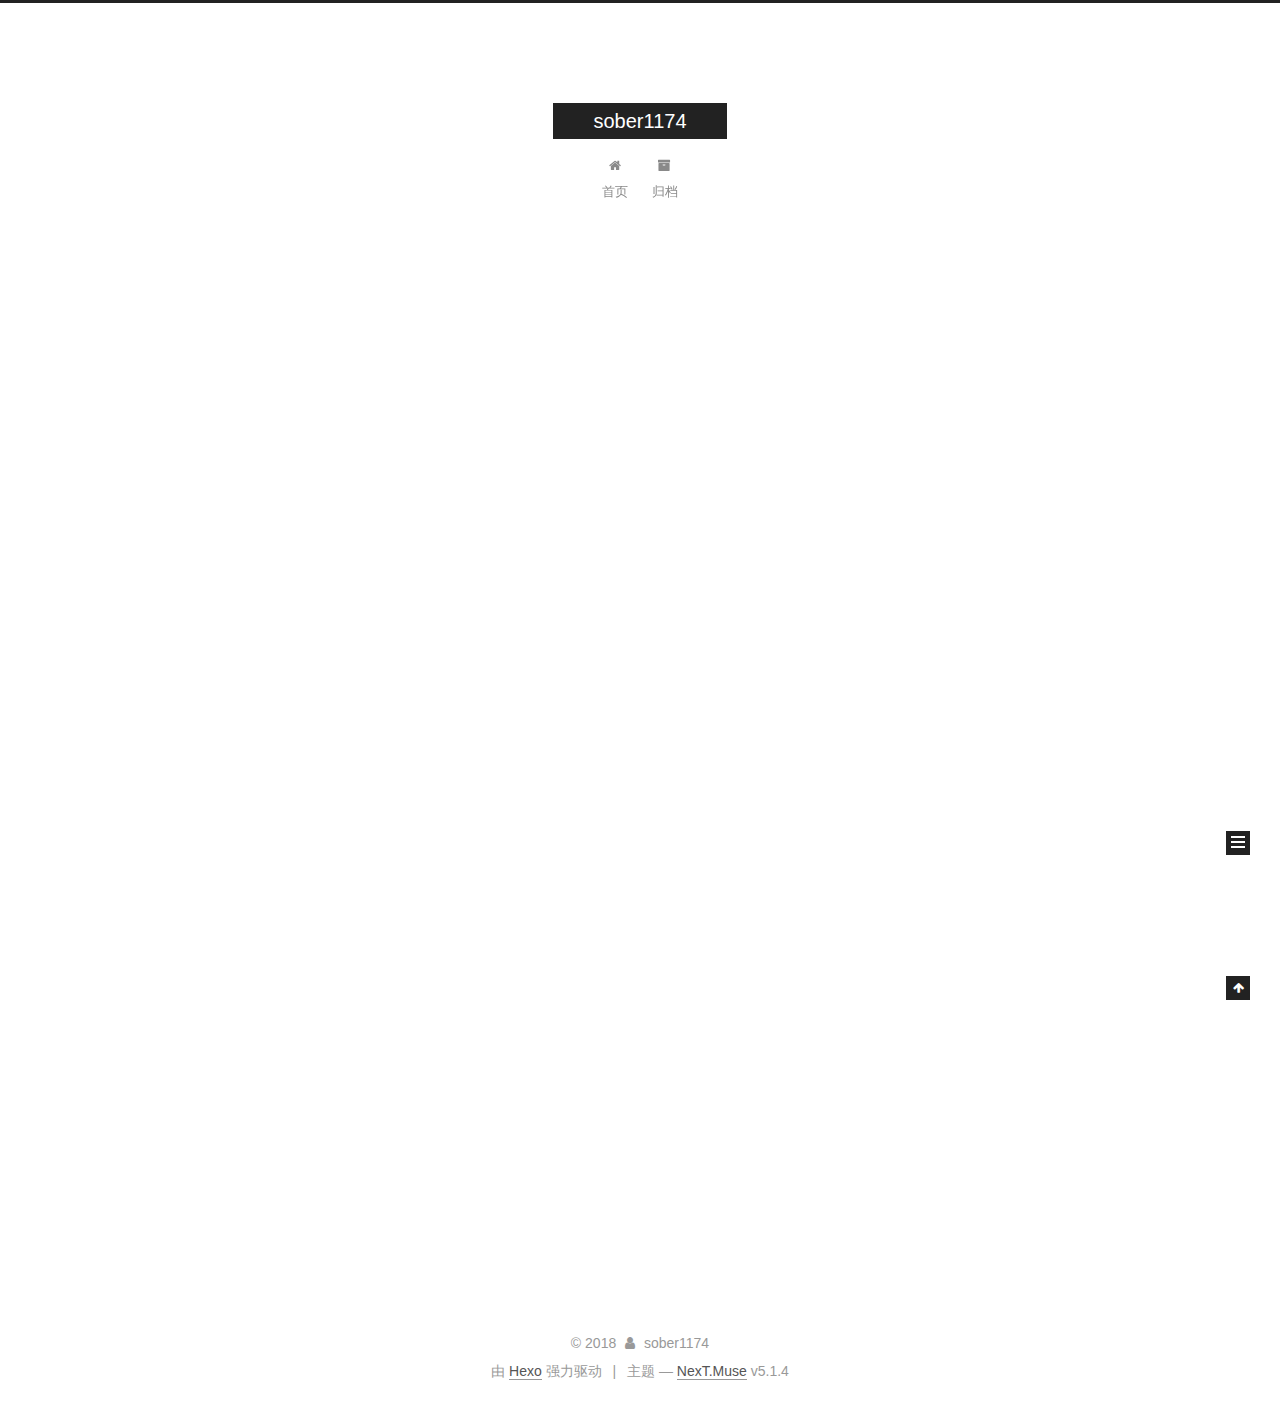
<file: index.html>
<!DOCTYPE html>



  


<html class="theme-next muse use-motion" lang="zh-Hans">
<head>
  <meta charset="UTF-8"/>
<meta http-equiv="X-UA-Compatible" content="IE=edge" />
<meta name="viewport" content="width=device-width, initial-scale=1, maximum-scale=1"/>
<meta name="theme-color" content="#222">









<meta http-equiv="Cache-Control" content="no-transform" />
<meta http-equiv="Cache-Control" content="no-siteapp" />
















  
  
  <link href="/lib/fancybox/source/jquery.fancybox.css?v=2.1.5" rel="stylesheet" type="text/css" />







<link href="/lib/font-awesome/css/font-awesome.min.css?v=4.6.2" rel="stylesheet" type="text/css" />

<link href="/css/main.css?v=5.1.4" rel="stylesheet" type="text/css" />


  <link rel="apple-touch-icon" sizes="180x180" href="/images/apple-touch-icon-next.png?v=5.1.4">


  <link rel="icon" type="image/png" sizes="32x32" href="/images/favicon-32x32-next.png?v=5.1.4">


  <link rel="icon" type="image/png" sizes="16x16" href="/images/favicon-16x16-next.png?v=5.1.4">


  <link rel="mask-icon" href="/images/logo.svg?v=5.1.4" color="#222">





  <meta name="keywords" content="Hexo, NexT" />










<meta property="og:type" content="website">
<meta property="og:title" content="sober1174">
<meta property="og:url" content="http://g.m3j.org/index.html">
<meta property="og:site_name" content="sober1174">
<meta property="og:locale" content="zh-Hans">
<meta name="twitter:card" content="summary">
<meta name="twitter:title" content="sober1174">



<script type="text/javascript" id="hexo.configurations">
  var NexT = window.NexT || {};
  var CONFIG = {
    root: '/',
    scheme: 'Muse',
    version: '5.1.4',
    sidebar: {"position":"left","display":"post","offset":12,"b2t":false,"scrollpercent":false,"onmobile":false},
    fancybox: true,
    tabs: true,
    motion: {"enable":true,"async":false,"transition":{"post_block":"fadeIn","post_header":"slideDownIn","post_body":"slideDownIn","coll_header":"slideLeftIn","sidebar":"slideUpIn"}},
    duoshuo: {
      userId: '0',
      author: '博主'
    },
    algolia: {
      applicationID: '',
      apiKey: '',
      indexName: '',
      hits: {"per_page":10},
      labels: {"input_placeholder":"Search for Posts","hits_empty":"We didn't find any results for the search: ${query}","hits_stats":"${hits} results found in ${time} ms"}
    }
  };
</script>



  <link rel="canonical" href="http://g.m3j.org/"/>





  <title>sober1174</title>
  








</head>

<body itemscope itemtype="http://schema.org/WebPage" lang="zh-Hans">

  
  
    
  

  <div class="container sidebar-position-left 
  page-home">
    <div class="headband"></div>

    <header id="header" class="header" itemscope itemtype="http://schema.org/WPHeader">
      <div class="header-inner"><div class="site-brand-wrapper">
  <div class="site-meta ">
    

    <div class="custom-logo-site-title">
      <a href="/"  class="brand" rel="start">
        <span class="logo-line-before"><i></i></span>
        <span class="site-title">sober1174</span>
        <span class="logo-line-after"><i></i></span>
      </a>
    </div>
      
        <p class="site-subtitle"></p>
      
  </div>

  <div class="site-nav-toggle">
    <button>
      <span class="btn-bar"></span>
      <span class="btn-bar"></span>
      <span class="btn-bar"></span>
    </button>
  </div>
</div>

<nav class="site-nav">
  

  
    <ul id="menu" class="menu">
      
        
        <li class="menu-item menu-item-home">
          <a href="/" rel="section">
            
              <i class="menu-item-icon fa fa-fw fa-home"></i> <br />
            
            首页
          </a>
        </li>
      
        
        <li class="menu-item menu-item-archives">
          <a href="/archives/" rel="section">
            
              <i class="menu-item-icon fa fa-fw fa-archive"></i> <br />
            
            归档
          </a>
        </li>
      

      
    </ul>
  

  
</nav>



 </div>
    </header>

    <main id="main" class="main">
      <div class="main-inner">
        <div class="content-wrap">
          <div id="content" class="content">
            
  <section id="posts" class="posts-expand">
    
      

  

  
  
  

  <article class="post post-type-normal" itemscope itemtype="http://schema.org/Article">
  
  
  
  <div class="post-block">
    <link itemprop="mainEntityOfPage" href="http://g.m3j.org/2018/09/30/hello-world/">

    <span hidden itemprop="author" itemscope itemtype="http://schema.org/Person">
      <meta itemprop="name" content="sober1174">
      <meta itemprop="description" content="">
      <meta itemprop="image" content="/images/avatar.gif">
    </span>

    <span hidden itemprop="publisher" itemscope itemtype="http://schema.org/Organization">
      <meta itemprop="name" content="sober1174">
    </span>

    
      <header class="post-header">

        
        
          <h1 class="post-title" itemprop="name headline">
                
                <a class="post-title-link" href="/2018/09/30/hello-world/" itemprop="url">Hello World</a></h1>
        

        <div class="post-meta">
          <span class="post-time">
            
              <span class="post-meta-item-icon">
                <i class="fa fa-calendar-o"></i>
              </span>
              
                <span class="post-meta-item-text">发表于</span>
              
              <time title="创建于" itemprop="dateCreated datePublished" datetime="2018-09-30T12:00:24+08:00">
                2018-09-30
              </time>
            

            

            
          </span>

          

          
            
          

          
          

          

          

          

        </div>
      </header>
    

    
    
    
    <div class="post-body" itemprop="articleBody">

      
      

      
        
          
            <p>Welcome to <a href="https://hexo.io/" target="_blank" rel="noopener">Hexo</a>! This is your very first post. Check <a href="https://hexo.io/docs/" target="_blank" rel="noopener">documentation</a> for more info. If you get any problems when using Hexo, you can find the answer in <a href="https://hexo.io/docs/troubleshooting.html" target="_blank" rel="noopener">troubleshooting</a> or you can ask me on <a href="https://github.com/hexojs/hexo/issues" target="_blank" rel="noopener">GitHub</a>.</p>
<h2 id="Quick-Start"><a href="#Quick-Start" class="headerlink" title="Quick Start"></a>Quick Start</h2><h3 id="Create-a-new-post"><a href="#Create-a-new-post" class="headerlink" title="Create a new post"></a>Create a new post</h3><figure class="highlight bash"><table><tr><td class="gutter"><pre><span class="line">1</span><br></pre></td><td class="code"><pre><span class="line">$ hexo new <span class="string">"My New Post"</span></span><br></pre></td></tr></table></figure>
<p>More info: <a href="https://hexo.io/docs/writing.html" target="_blank" rel="noopener">Writing</a></p>
<h3 id="Run-server"><a href="#Run-server" class="headerlink" title="Run server"></a>Run server</h3><figure class="highlight bash"><table><tr><td class="gutter"><pre><span class="line">1</span><br></pre></td><td class="code"><pre><span class="line">$ hexo server</span><br></pre></td></tr></table></figure>
<p>More info: <a href="https://hexo.io/docs/server.html" target="_blank" rel="noopener">Server</a></p>
<h3 id="Generate-static-files"><a href="#Generate-static-files" class="headerlink" title="Generate static files"></a>Generate static files</h3><figure class="highlight bash"><table><tr><td class="gutter"><pre><span class="line">1</span><br></pre></td><td class="code"><pre><span class="line">$ hexo generate</span><br></pre></td></tr></table></figure>
<p>More info: <a href="https://hexo.io/docs/generating.html" target="_blank" rel="noopener">Generating</a></p>
<h3 id="Deploy-to-remote-sites"><a href="#Deploy-to-remote-sites" class="headerlink" title="Deploy to remote sites"></a>Deploy to remote sites</h3><figure class="highlight bash"><table><tr><td class="gutter"><pre><span class="line">1</span><br></pre></td><td class="code"><pre><span class="line">$ hexo deploy</span><br></pre></td></tr></table></figure>
<p>More info: <a href="https://hexo.io/docs/deployment.html" target="_blank" rel="noopener">Deployment</a></p>

          
        
      
    </div>
    
    
    

    

    

    

    <footer class="post-footer">
      

      

      

      
      
        <div class="post-eof"></div>
      
    </footer>
  </div>
  
  
  
  </article>


    
  </section>

  


          </div>
          


          

        </div>
        
          
  
  <div class="sidebar-toggle">
    <div class="sidebar-toggle-line-wrap">
      <span class="sidebar-toggle-line sidebar-toggle-line-first"></span>
      <span class="sidebar-toggle-line sidebar-toggle-line-middle"></span>
      <span class="sidebar-toggle-line sidebar-toggle-line-last"></span>
    </div>
  </div>

  <aside id="sidebar" class="sidebar">
    
    <div class="sidebar-inner">

      

      

      <section class="site-overview-wrap sidebar-panel sidebar-panel-active">
        <div class="site-overview">
          <div class="site-author motion-element" itemprop="author" itemscope itemtype="http://schema.org/Person">
            
              <p class="site-author-name" itemprop="name">sober1174</p>
              <p class="site-description motion-element" itemprop="description"></p>
          </div>

          <nav class="site-state motion-element">

            
              <div class="site-state-item site-state-posts">
              
                <a href="/archives/">
              
                  <span class="site-state-item-count">1</span>
                  <span class="site-state-item-name">日志</span>
                </a>
              </div>
            

            

            

          </nav>

          

          

          
          

          
          

          

        </div>
      </section>

      

      

    </div>
  </aside>


        
      </div>
    </main>

    <footer id="footer" class="footer">
      <div class="footer-inner">
        <div class="copyright">&copy; <span itemprop="copyrightYear">2018</span>
  <span class="with-love">
    <i class="fa fa-user"></i>
  </span>
  <span class="author" itemprop="copyrightHolder">sober1174</span>

  
</div>


  <div class="powered-by">由 <a class="theme-link" target="_blank" href="https://hexo.io">Hexo</a> 强力驱动</div>



  <span class="post-meta-divider">|</span>



  <div class="theme-info">主题 &mdash; <a class="theme-link" target="_blank" href="https://github.com/iissnan/hexo-theme-next">NexT.Muse</a> v5.1.4</div>




        







        
      </div>
    </footer>

    
      <div class="back-to-top">
        <i class="fa fa-arrow-up"></i>
        
      </div>
    

    

  </div>

  

<script type="text/javascript">
  if (Object.prototype.toString.call(window.Promise) !== '[object Function]') {
    window.Promise = null;
  }
</script>









  












  
  
    <script type="text/javascript" src="/lib/jquery/index.js?v=2.1.3"></script>
  

  
  
    <script type="text/javascript" src="/lib/fastclick/lib/fastclick.min.js?v=1.0.6"></script>
  

  
  
    <script type="text/javascript" src="/lib/jquery_lazyload/jquery.lazyload.js?v=1.9.7"></script>
  

  
  
    <script type="text/javascript" src="/lib/velocity/velocity.min.js?v=1.2.1"></script>
  

  
  
    <script type="text/javascript" src="/lib/velocity/velocity.ui.min.js?v=1.2.1"></script>
  

  
  
    <script type="text/javascript" src="/lib/fancybox/source/jquery.fancybox.pack.js?v=2.1.5"></script>
  


  


  <script type="text/javascript" src="/js/src/utils.js?v=5.1.4"></script>

  <script type="text/javascript" src="/js/src/motion.js?v=5.1.4"></script>



  
  

  

  


  <script type="text/javascript" src="/js/src/bootstrap.js?v=5.1.4"></script>



  


  




	





  





  












  





  

  

  

  
  

  

  

  

</body>
</html>
</file>
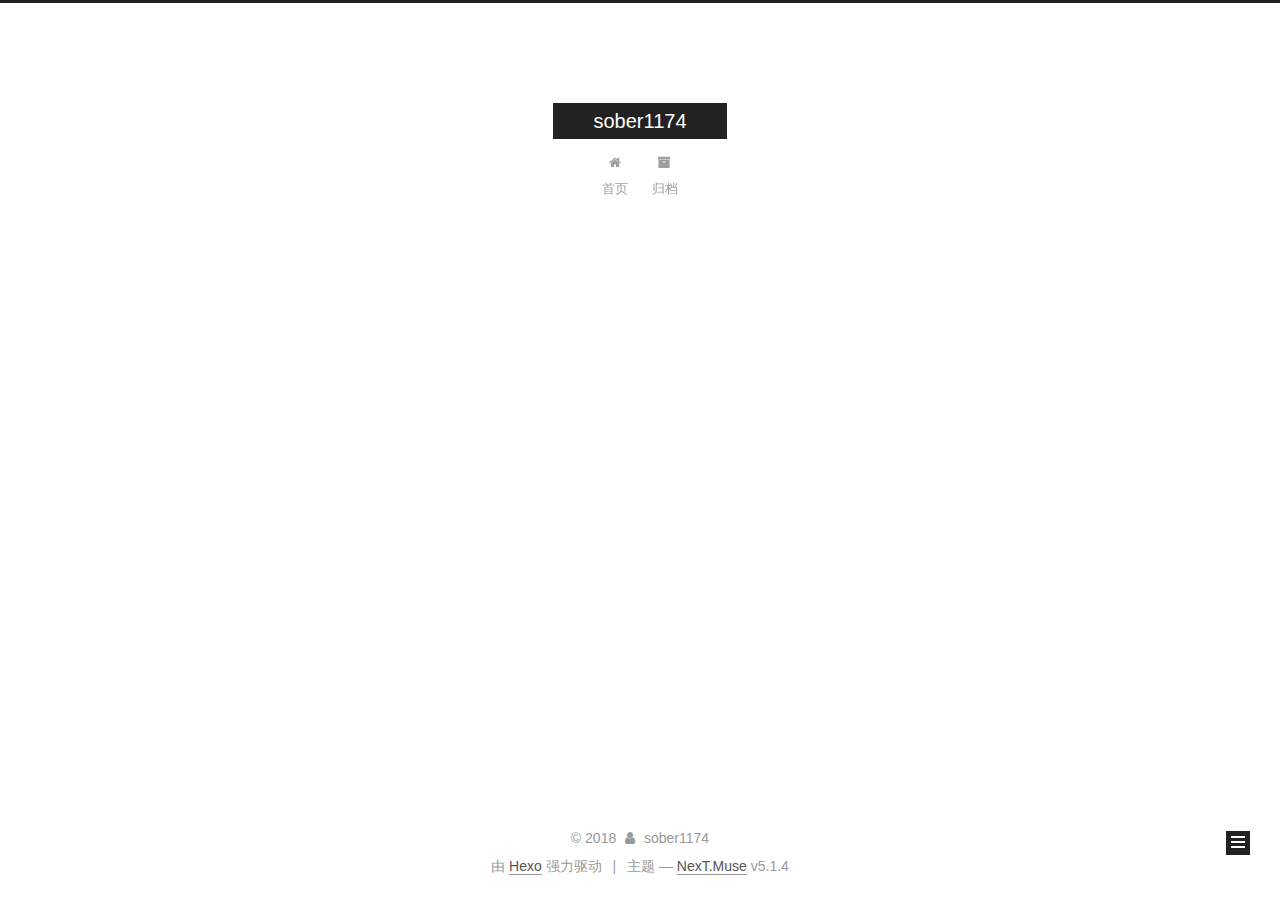
<file: archives/index.html>
<!DOCTYPE html>



  


<html class="theme-next muse use-motion" lang="zh-Hans">
<head>
  <meta charset="UTF-8"/>
<meta http-equiv="X-UA-Compatible" content="IE=edge" />
<meta name="viewport" content="width=device-width, initial-scale=1, maximum-scale=1"/>
<meta name="theme-color" content="#222">









<meta http-equiv="Cache-Control" content="no-transform" />
<meta http-equiv="Cache-Control" content="no-siteapp" />
















  
  
  <link href="/lib/fancybox/source/jquery.fancybox.css?v=2.1.5" rel="stylesheet" type="text/css" />







<link href="/lib/font-awesome/css/font-awesome.min.css?v=4.6.2" rel="stylesheet" type="text/css" />

<link href="/css/main.css?v=5.1.4" rel="stylesheet" type="text/css" />


  <link rel="apple-touch-icon" sizes="180x180" href="/images/apple-touch-icon-next.png?v=5.1.4">


  <link rel="icon" type="image/png" sizes="32x32" href="/images/favicon-32x32-next.png?v=5.1.4">


  <link rel="icon" type="image/png" sizes="16x16" href="/images/favicon-16x16-next.png?v=5.1.4">


  <link rel="mask-icon" href="/images/logo.svg?v=5.1.4" color="#222">





  <meta name="keywords" content="Hexo, NexT" />










<meta property="og:type" content="website">
<meta property="og:title" content="sober1174">
<meta property="og:url" content="http://g.m3j.org/archives/index.html">
<meta property="og:site_name" content="sober1174">
<meta property="og:locale" content="zh-Hans">
<meta name="twitter:card" content="summary">
<meta name="twitter:title" content="sober1174">



<script type="text/javascript" id="hexo.configurations">
  var NexT = window.NexT || {};
  var CONFIG = {
    root: '/',
    scheme: 'Muse',
    version: '5.1.4',
    sidebar: {"position":"left","display":"post","offset":12,"b2t":false,"scrollpercent":false,"onmobile":false},
    fancybox: true,
    tabs: true,
    motion: {"enable":true,"async":false,"transition":{"post_block":"fadeIn","post_header":"slideDownIn","post_body":"slideDownIn","coll_header":"slideLeftIn","sidebar":"slideUpIn"}},
    duoshuo: {
      userId: '0',
      author: '博主'
    },
    algolia: {
      applicationID: '',
      apiKey: '',
      indexName: '',
      hits: {"per_page":10},
      labels: {"input_placeholder":"Search for Posts","hits_empty":"We didn't find any results for the search: ${query}","hits_stats":"${hits} results found in ${time} ms"}
    }
  };
</script>



  <link rel="canonical" href="http://g.m3j.org/archives/"/>





  <title>归档 | sober1174</title>
  








</head>

<body itemscope itemtype="http://schema.org/WebPage" lang="zh-Hans">

  
  
    
  

  <div class="container sidebar-position-left page-archive">
    <div class="headband"></div>

    <header id="header" class="header" itemscope itemtype="http://schema.org/WPHeader">
      <div class="header-inner"><div class="site-brand-wrapper">
  <div class="site-meta ">
    

    <div class="custom-logo-site-title">
      <a href="/"  class="brand" rel="start">
        <span class="logo-line-before"><i></i></span>
        <span class="site-title">sober1174</span>
        <span class="logo-line-after"><i></i></span>
      </a>
    </div>
      
        <p class="site-subtitle"></p>
      
  </div>

  <div class="site-nav-toggle">
    <button>
      <span class="btn-bar"></span>
      <span class="btn-bar"></span>
      <span class="btn-bar"></span>
    </button>
  </div>
</div>

<nav class="site-nav">
  

  
    <ul id="menu" class="menu">
      
        
        <li class="menu-item menu-item-home">
          <a href="/" rel="section">
            
              <i class="menu-item-icon fa fa-fw fa-home"></i> <br />
            
            首页
          </a>
        </li>
      
        
        <li class="menu-item menu-item-archives">
          <a href="/archives/" rel="section">
            
              <i class="menu-item-icon fa fa-fw fa-archive"></i> <br />
            
            归档
          </a>
        </li>
      

      
    </ul>
  

  
</nav>



 </div>
    </header>

    <main id="main" class="main">
      <div class="main-inner">
        <div class="content-wrap">
          <div id="content" class="content">
            

  
  
  
  <div class="post-block archive">
    <div id="posts" class="posts-collapse">
      <span class="archive-move-on"></span>

      <span class="archive-page-counter">
        
        
        
          
        
        嗯..! 目前共计 1 篇日志。 继续努力。
      </span>

      

        
        
        

        
          
          <div class="collection-title">
            <h1 class="archive-year" id="archive-year-2018">2018</h1>
          </div>
        
        

        

  <article class="post post-type-normal" itemscope itemtype="http://schema.org/Article">
    <header class="post-header">

      <h2 class="post-title">
        
            <a class="post-title-link" href="/2018/09/30/hello-world/" itemprop="url">
              
                <span itemprop="name">Hello World</span>
              
            </a>
        
      </h2>

      <div class="post-meta">
        <time class="post-time" itemprop="dateCreated"
              datetime="2018-09-30T12:00:24+08:00"
              content="2018-09-30" >
          09-30
        </time>
      </div>

    </header>
  </article>



      

    </div>
  </div>
  
  
  

  



          </div>
          


          

        </div>
        
          
  
  <div class="sidebar-toggle">
    <div class="sidebar-toggle-line-wrap">
      <span class="sidebar-toggle-line sidebar-toggle-line-first"></span>
      <span class="sidebar-toggle-line sidebar-toggle-line-middle"></span>
      <span class="sidebar-toggle-line sidebar-toggle-line-last"></span>
    </div>
  </div>

  <aside id="sidebar" class="sidebar">
    
    <div class="sidebar-inner">

      

      

      <section class="site-overview-wrap sidebar-panel sidebar-panel-active">
        <div class="site-overview">
          <div class="site-author motion-element" itemprop="author" itemscope itemtype="http://schema.org/Person">
            
              <p class="site-author-name" itemprop="name">sober1174</p>
              <p class="site-description motion-element" itemprop="description"></p>
          </div>

          <nav class="site-state motion-element">

            
              <div class="site-state-item site-state-posts">
              
                <a href="/archives/">
              
                  <span class="site-state-item-count">1</span>
                  <span class="site-state-item-name">日志</span>
                </a>
              </div>
            

            

            

          </nav>

          

          

          
          

          
          

          

        </div>
      </section>

      

      

    </div>
  </aside>


        
      </div>
    </main>

    <footer id="footer" class="footer">
      <div class="footer-inner">
        <div class="copyright">&copy; <span itemprop="copyrightYear">2018</span>
  <span class="with-love">
    <i class="fa fa-user"></i>
  </span>
  <span class="author" itemprop="copyrightHolder">sober1174</span>

  
</div>


  <div class="powered-by">由 <a class="theme-link" target="_blank" href="https://hexo.io">Hexo</a> 强力驱动</div>



  <span class="post-meta-divider">|</span>



  <div class="theme-info">主题 &mdash; <a class="theme-link" target="_blank" href="https://github.com/iissnan/hexo-theme-next">NexT.Muse</a> v5.1.4</div>




        







        
      </div>
    </footer>

    
      <div class="back-to-top">
        <i class="fa fa-arrow-up"></i>
        
      </div>
    

    

  </div>

  

<script type="text/javascript">
  if (Object.prototype.toString.call(window.Promise) !== '[object Function]') {
    window.Promise = null;
  }
</script>









  












  
  
    <script type="text/javascript" src="/lib/jquery/index.js?v=2.1.3"></script>
  

  
  
    <script type="text/javascript" src="/lib/fastclick/lib/fastclick.min.js?v=1.0.6"></script>
  

  
  
    <script type="text/javascript" src="/lib/jquery_lazyload/jquery.lazyload.js?v=1.9.7"></script>
  

  
  
    <script type="text/javascript" src="/lib/velocity/velocity.min.js?v=1.2.1"></script>
  

  
  
    <script type="text/javascript" src="/lib/velocity/velocity.ui.min.js?v=1.2.1"></script>
  

  
  
    <script type="text/javascript" src="/lib/fancybox/source/jquery.fancybox.pack.js?v=2.1.5"></script>
  


  


  <script type="text/javascript" src="/js/src/utils.js?v=5.1.4"></script>

  <script type="text/javascript" src="/js/src/motion.js?v=5.1.4"></script>



  
  

  

  


  <script type="text/javascript" src="/js/src/bootstrap.js?v=5.1.4"></script>



  


  




	





  





  












  





  

  

  

  
  

  

  

  

</body>
</html>
</file>
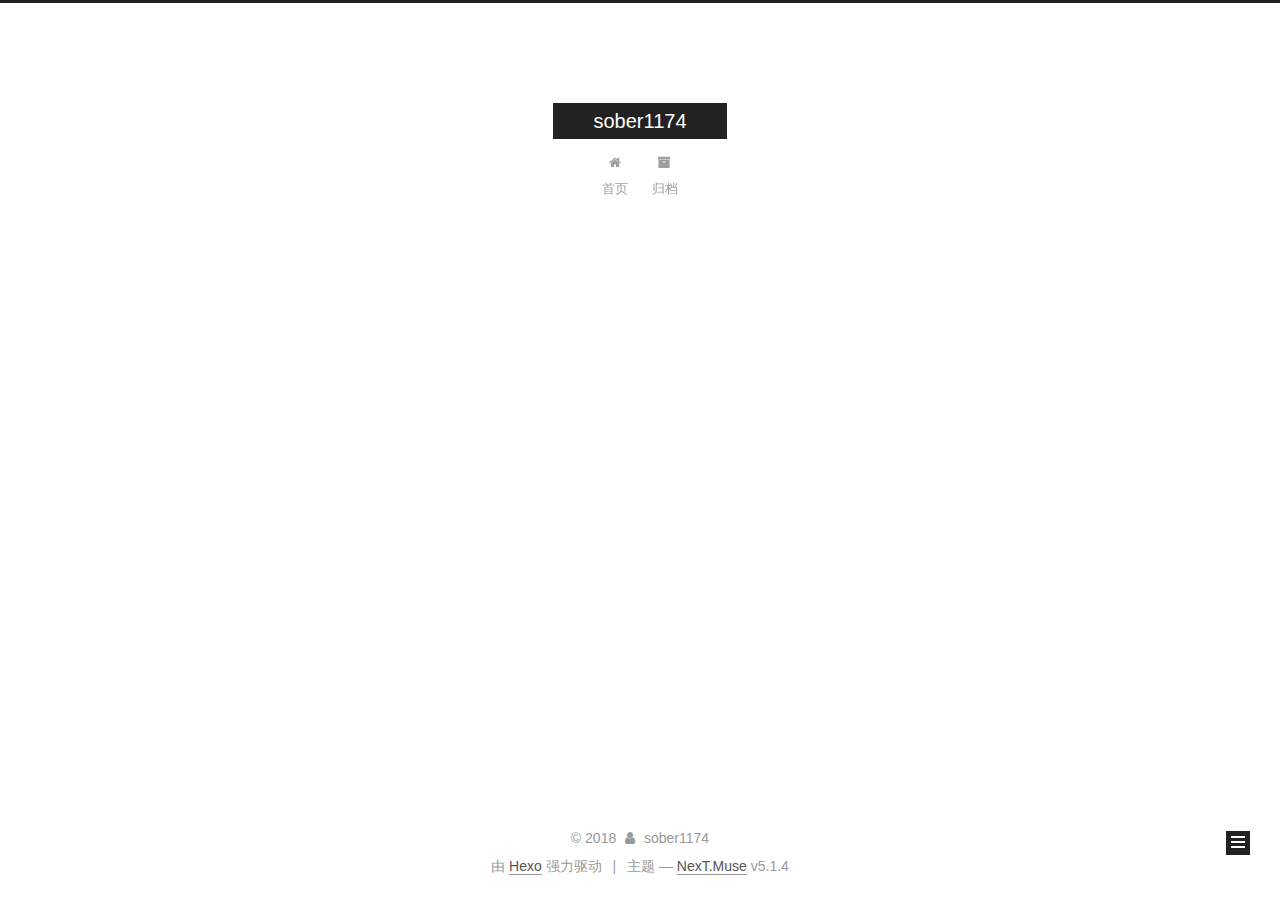
<file: archives/2018/index.html>
<!DOCTYPE html>



  


<html class="theme-next muse use-motion" lang="zh-Hans">
<head>
  <meta charset="UTF-8"/>
<meta http-equiv="X-UA-Compatible" content="IE=edge" />
<meta name="viewport" content="width=device-width, initial-scale=1, maximum-scale=1"/>
<meta name="theme-color" content="#222">









<meta http-equiv="Cache-Control" content="no-transform" />
<meta http-equiv="Cache-Control" content="no-siteapp" />
















  
  
  <link href="/lib/fancybox/source/jquery.fancybox.css?v=2.1.5" rel="stylesheet" type="text/css" />







<link href="/lib/font-awesome/css/font-awesome.min.css?v=4.6.2" rel="stylesheet" type="text/css" />

<link href="/css/main.css?v=5.1.4" rel="stylesheet" type="text/css" />


  <link rel="apple-touch-icon" sizes="180x180" href="/images/apple-touch-icon-next.png?v=5.1.4">


  <link rel="icon" type="image/png" sizes="32x32" href="/images/favicon-32x32-next.png?v=5.1.4">


  <link rel="icon" type="image/png" sizes="16x16" href="/images/favicon-16x16-next.png?v=5.1.4">


  <link rel="mask-icon" href="/images/logo.svg?v=5.1.4" color="#222">





  <meta name="keywords" content="Hexo, NexT" />










<meta property="og:type" content="website">
<meta property="og:title" content="sober1174">
<meta property="og:url" content="http://g.m3j.org/archives/2018/index.html">
<meta property="og:site_name" content="sober1174">
<meta property="og:locale" content="zh-Hans">
<meta name="twitter:card" content="summary">
<meta name="twitter:title" content="sober1174">



<script type="text/javascript" id="hexo.configurations">
  var NexT = window.NexT || {};
  var CONFIG = {
    root: '/',
    scheme: 'Muse',
    version: '5.1.4',
    sidebar: {"position":"left","display":"post","offset":12,"b2t":false,"scrollpercent":false,"onmobile":false},
    fancybox: true,
    tabs: true,
    motion: {"enable":true,"async":false,"transition":{"post_block":"fadeIn","post_header":"slideDownIn","post_body":"slideDownIn","coll_header":"slideLeftIn","sidebar":"slideUpIn"}},
    duoshuo: {
      userId: '0',
      author: '博主'
    },
    algolia: {
      applicationID: '',
      apiKey: '',
      indexName: '',
      hits: {"per_page":10},
      labels: {"input_placeholder":"Search for Posts","hits_empty":"We didn't find any results for the search: ${query}","hits_stats":"${hits} results found in ${time} ms"}
    }
  };
</script>



  <link rel="canonical" href="http://g.m3j.org/archives/2018/"/>





  <title>归档 | sober1174</title>
  








</head>

<body itemscope itemtype="http://schema.org/WebPage" lang="zh-Hans">

  
  
    
  

  <div class="container sidebar-position-left page-archive">
    <div class="headband"></div>

    <header id="header" class="header" itemscope itemtype="http://schema.org/WPHeader">
      <div class="header-inner"><div class="site-brand-wrapper">
  <div class="site-meta ">
    

    <div class="custom-logo-site-title">
      <a href="/"  class="brand" rel="start">
        <span class="logo-line-before"><i></i></span>
        <span class="site-title">sober1174</span>
        <span class="logo-line-after"><i></i></span>
      </a>
    </div>
      
        <p class="site-subtitle"></p>
      
  </div>

  <div class="site-nav-toggle">
    <button>
      <span class="btn-bar"></span>
      <span class="btn-bar"></span>
      <span class="btn-bar"></span>
    </button>
  </div>
</div>

<nav class="site-nav">
  

  
    <ul id="menu" class="menu">
      
        
        <li class="menu-item menu-item-home">
          <a href="/" rel="section">
            
              <i class="menu-item-icon fa fa-fw fa-home"></i> <br />
            
            首页
          </a>
        </li>
      
        
        <li class="menu-item menu-item-archives">
          <a href="/archives/" rel="section">
            
              <i class="menu-item-icon fa fa-fw fa-archive"></i> <br />
            
            归档
          </a>
        </li>
      

      
    </ul>
  

  
</nav>



 </div>
    </header>

    <main id="main" class="main">
      <div class="main-inner">
        <div class="content-wrap">
          <div id="content" class="content">
            

  
  
  
  <div class="post-block archive">
    <div id="posts" class="posts-collapse">
      <span class="archive-move-on"></span>

      <span class="archive-page-counter">
        
        
        
          
        
        嗯..! 目前共计 1 篇日志。 继续努力。
      </span>

      

        
        
        

        
          
          <div class="collection-title">
            <h1 class="archive-year" id="archive-year-2018">2018</h1>
          </div>
        
        

        

  <article class="post post-type-normal" itemscope itemtype="http://schema.org/Article">
    <header class="post-header">

      <h2 class="post-title">
        
            <a class="post-title-link" href="/2018/09/30/hello-world/" itemprop="url">
              
                <span itemprop="name">Hello World</span>
              
            </a>
        
      </h2>

      <div class="post-meta">
        <time class="post-time" itemprop="dateCreated"
              datetime="2018-09-30T12:00:24+08:00"
              content="2018-09-30" >
          09-30
        </time>
      </div>

    </header>
  </article>



      

    </div>
  </div>
  
  
  

  



          </div>
          


          

        </div>
        
          
  
  <div class="sidebar-toggle">
    <div class="sidebar-toggle-line-wrap">
      <span class="sidebar-toggle-line sidebar-toggle-line-first"></span>
      <span class="sidebar-toggle-line sidebar-toggle-line-middle"></span>
      <span class="sidebar-toggle-line sidebar-toggle-line-last"></span>
    </div>
  </div>

  <aside id="sidebar" class="sidebar">
    
    <div class="sidebar-inner">

      

      

      <section class="site-overview-wrap sidebar-panel sidebar-panel-active">
        <div class="site-overview">
          <div class="site-author motion-element" itemprop="author" itemscope itemtype="http://schema.org/Person">
            
              <p class="site-author-name" itemprop="name">sober1174</p>
              <p class="site-description motion-element" itemprop="description"></p>
          </div>

          <nav class="site-state motion-element">

            
              <div class="site-state-item site-state-posts">
              
                <a href="/archives/">
              
                  <span class="site-state-item-count">1</span>
                  <span class="site-state-item-name">日志</span>
                </a>
              </div>
            

            

            

          </nav>

          

          

          
          

          
          

          

        </div>
      </section>

      

      

    </div>
  </aside>


        
      </div>
    </main>

    <footer id="footer" class="footer">
      <div class="footer-inner">
        <div class="copyright">&copy; <span itemprop="copyrightYear">2018</span>
  <span class="with-love">
    <i class="fa fa-user"></i>
  </span>
  <span class="author" itemprop="copyrightHolder">sober1174</span>

  
</div>


  <div class="powered-by">由 <a class="theme-link" target="_blank" href="https://hexo.io">Hexo</a> 强力驱动</div>



  <span class="post-meta-divider">|</span>



  <div class="theme-info">主题 &mdash; <a class="theme-link" target="_blank" href="https://github.com/iissnan/hexo-theme-next">NexT.Muse</a> v5.1.4</div>




        







        
      </div>
    </footer>

    
      <div class="back-to-top">
        <i class="fa fa-arrow-up"></i>
        
      </div>
    

    

  </div>

  

<script type="text/javascript">
  if (Object.prototype.toString.call(window.Promise) !== '[object Function]') {
    window.Promise = null;
  }
</script>









  












  
  
    <script type="text/javascript" src="/lib/jquery/index.js?v=2.1.3"></script>
  

  
  
    <script type="text/javascript" src="/lib/fastclick/lib/fastclick.min.js?v=1.0.6"></script>
  

  
  
    <script type="text/javascript" src="/lib/jquery_lazyload/jquery.lazyload.js?v=1.9.7"></script>
  

  
  
    <script type="text/javascript" src="/lib/velocity/velocity.min.js?v=1.2.1"></script>
  

  
  
    <script type="text/javascript" src="/lib/velocity/velocity.ui.min.js?v=1.2.1"></script>
  

  
  
    <script type="text/javascript" src="/lib/fancybox/source/jquery.fancybox.pack.js?v=2.1.5"></script>
  


  


  <script type="text/javascript" src="/js/src/utils.js?v=5.1.4"></script>

  <script type="text/javascript" src="/js/src/motion.js?v=5.1.4"></script>



  
  

  

  


  <script type="text/javascript" src="/js/src/bootstrap.js?v=5.1.4"></script>



  


  




	





  





  












  





  

  

  

  
  

  

  

  

</body>
</html>
</file>
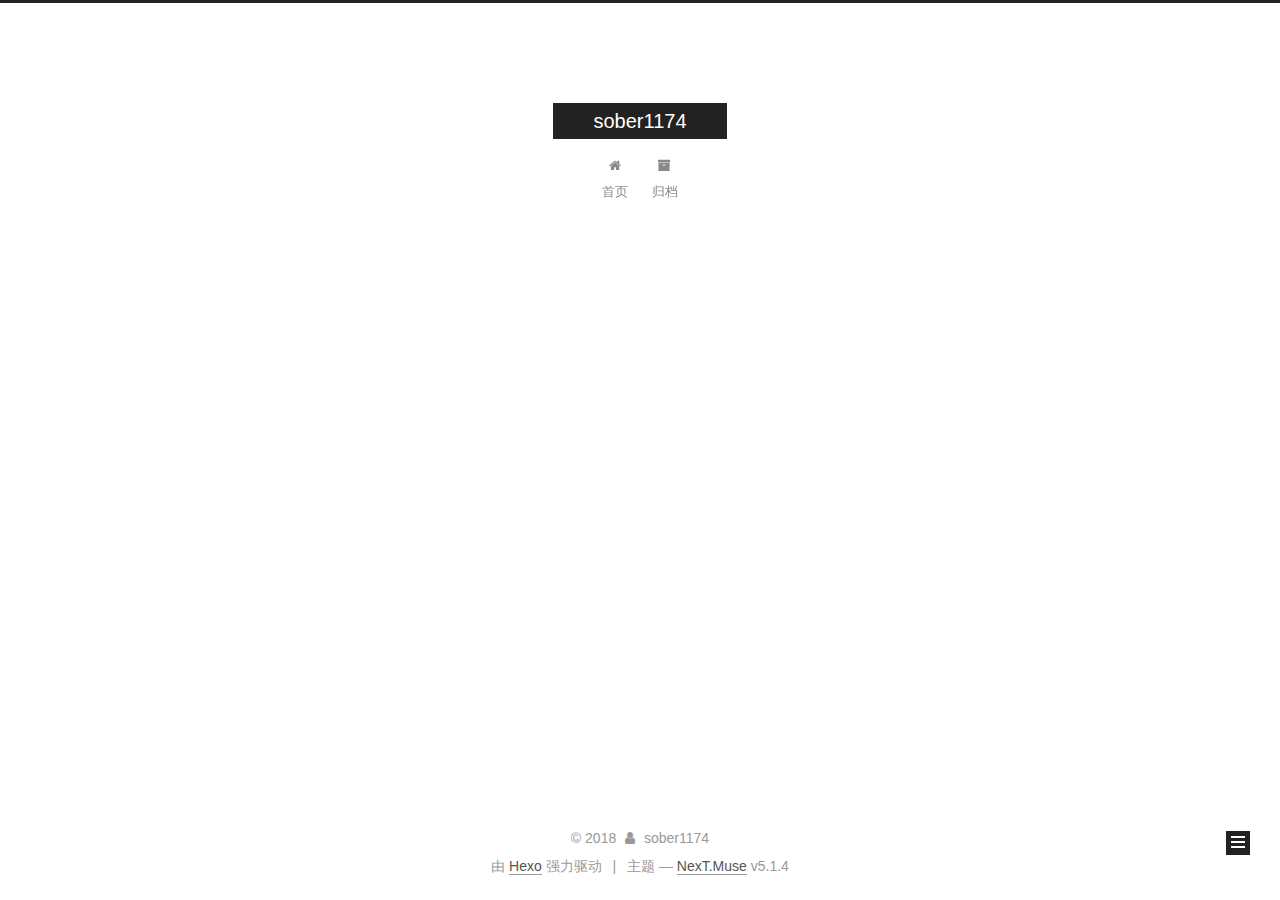
<file: archives/2018/09/index.html>
<!DOCTYPE html>



  


<html class="theme-next muse use-motion" lang="zh-Hans">
<head>
  <meta charset="UTF-8"/>
<meta http-equiv="X-UA-Compatible" content="IE=edge" />
<meta name="viewport" content="width=device-width, initial-scale=1, maximum-scale=1"/>
<meta name="theme-color" content="#222">









<meta http-equiv="Cache-Control" content="no-transform" />
<meta http-equiv="Cache-Control" content="no-siteapp" />
















  
  
  <link href="/lib/fancybox/source/jquery.fancybox.css?v=2.1.5" rel="stylesheet" type="text/css" />







<link href="/lib/font-awesome/css/font-awesome.min.css?v=4.6.2" rel="stylesheet" type="text/css" />

<link href="/css/main.css?v=5.1.4" rel="stylesheet" type="text/css" />


  <link rel="apple-touch-icon" sizes="180x180" href="/images/apple-touch-icon-next.png?v=5.1.4">


  <link rel="icon" type="image/png" sizes="32x32" href="/images/favicon-32x32-next.png?v=5.1.4">


  <link rel="icon" type="image/png" sizes="16x16" href="/images/favicon-16x16-next.png?v=5.1.4">


  <link rel="mask-icon" href="/images/logo.svg?v=5.1.4" color="#222">





  <meta name="keywords" content="Hexo, NexT" />










<meta property="og:type" content="website">
<meta property="og:title" content="sober1174">
<meta property="og:url" content="http://g.m3j.org/archives/2018/09/index.html">
<meta property="og:site_name" content="sober1174">
<meta property="og:locale" content="zh-Hans">
<meta name="twitter:card" content="summary">
<meta name="twitter:title" content="sober1174">



<script type="text/javascript" id="hexo.configurations">
  var NexT = window.NexT || {};
  var CONFIG = {
    root: '/',
    scheme: 'Muse',
    version: '5.1.4',
    sidebar: {"position":"left","display":"post","offset":12,"b2t":false,"scrollpercent":false,"onmobile":false},
    fancybox: true,
    tabs: true,
    motion: {"enable":true,"async":false,"transition":{"post_block":"fadeIn","post_header":"slideDownIn","post_body":"slideDownIn","coll_header":"slideLeftIn","sidebar":"slideUpIn"}},
    duoshuo: {
      userId: '0',
      author: '博主'
    },
    algolia: {
      applicationID: '',
      apiKey: '',
      indexName: '',
      hits: {"per_page":10},
      labels: {"input_placeholder":"Search for Posts","hits_empty":"We didn't find any results for the search: ${query}","hits_stats":"${hits} results found in ${time} ms"}
    }
  };
</script>



  <link rel="canonical" href="http://g.m3j.org/archives/2018/09/"/>





  <title>归档 | sober1174</title>
  








</head>

<body itemscope itemtype="http://schema.org/WebPage" lang="zh-Hans">

  
  
    
  

  <div class="container sidebar-position-left page-archive">
    <div class="headband"></div>

    <header id="header" class="header" itemscope itemtype="http://schema.org/WPHeader">
      <div class="header-inner"><div class="site-brand-wrapper">
  <div class="site-meta ">
    

    <div class="custom-logo-site-title">
      <a href="/"  class="brand" rel="start">
        <span class="logo-line-before"><i></i></span>
        <span class="site-title">sober1174</span>
        <span class="logo-line-after"><i></i></span>
      </a>
    </div>
      
        <p class="site-subtitle"></p>
      
  </div>

  <div class="site-nav-toggle">
    <button>
      <span class="btn-bar"></span>
      <span class="btn-bar"></span>
      <span class="btn-bar"></span>
    </button>
  </div>
</div>

<nav class="site-nav">
  

  
    <ul id="menu" class="menu">
      
        
        <li class="menu-item menu-item-home">
          <a href="/" rel="section">
            
              <i class="menu-item-icon fa fa-fw fa-home"></i> <br />
            
            首页
          </a>
        </li>
      
        
        <li class="menu-item menu-item-archives">
          <a href="/archives/" rel="section">
            
              <i class="menu-item-icon fa fa-fw fa-archive"></i> <br />
            
            归档
          </a>
        </li>
      

      
    </ul>
  

  
</nav>



 </div>
    </header>

    <main id="main" class="main">
      <div class="main-inner">
        <div class="content-wrap">
          <div id="content" class="content">
            

  
  
  
  <div class="post-block archive">
    <div id="posts" class="posts-collapse">
      <span class="archive-move-on"></span>

      <span class="archive-page-counter">
        
        
        
          
        
        嗯..! 目前共计 1 篇日志。 继续努力。
      </span>

      

        
        
        

        
          
          <div class="collection-title">
            <h1 class="archive-year" id="archive-year-2018">2018</h1>
          </div>
        
        

        

  <article class="post post-type-normal" itemscope itemtype="http://schema.org/Article">
    <header class="post-header">

      <h2 class="post-title">
        
            <a class="post-title-link" href="/2018/09/30/hello-world/" itemprop="url">
              
                <span itemprop="name">Hello World</span>
              
            </a>
        
      </h2>

      <div class="post-meta">
        <time class="post-time" itemprop="dateCreated"
              datetime="2018-09-30T12:00:24+08:00"
              content="2018-09-30" >
          09-30
        </time>
      </div>

    </header>
  </article>



      

    </div>
  </div>
  
  
  

  



          </div>
          


          

        </div>
        
          
  
  <div class="sidebar-toggle">
    <div class="sidebar-toggle-line-wrap">
      <span class="sidebar-toggle-line sidebar-toggle-line-first"></span>
      <span class="sidebar-toggle-line sidebar-toggle-line-middle"></span>
      <span class="sidebar-toggle-line sidebar-toggle-line-last"></span>
    </div>
  </div>

  <aside id="sidebar" class="sidebar">
    
    <div class="sidebar-inner">

      

      

      <section class="site-overview-wrap sidebar-panel sidebar-panel-active">
        <div class="site-overview">
          <div class="site-author motion-element" itemprop="author" itemscope itemtype="http://schema.org/Person">
            
              <p class="site-author-name" itemprop="name">sober1174</p>
              <p class="site-description motion-element" itemprop="description"></p>
          </div>

          <nav class="site-state motion-element">

            
              <div class="site-state-item site-state-posts">
              
                <a href="/archives/">
              
                  <span class="site-state-item-count">1</span>
                  <span class="site-state-item-name">日志</span>
                </a>
              </div>
            

            

            

          </nav>

          

          

          
          

          
          

          

        </div>
      </section>

      

      

    </div>
  </aside>


        
      </div>
    </main>

    <footer id="footer" class="footer">
      <div class="footer-inner">
        <div class="copyright">&copy; <span itemprop="copyrightYear">2018</span>
  <span class="with-love">
    <i class="fa fa-user"></i>
  </span>
  <span class="author" itemprop="copyrightHolder">sober1174</span>

  
</div>


  <div class="powered-by">由 <a class="theme-link" target="_blank" href="https://hexo.io">Hexo</a> 强力驱动</div>



  <span class="post-meta-divider">|</span>



  <div class="theme-info">主题 &mdash; <a class="theme-link" target="_blank" href="https://github.com/iissnan/hexo-theme-next">NexT.Muse</a> v5.1.4</div>




        







        
      </div>
    </footer>

    
      <div class="back-to-top">
        <i class="fa fa-arrow-up"></i>
        
      </div>
    

    

  </div>

  

<script type="text/javascript">
  if (Object.prototype.toString.call(window.Promise) !== '[object Function]') {
    window.Promise = null;
  }
</script>









  












  
  
    <script type="text/javascript" src="/lib/jquery/index.js?v=2.1.3"></script>
  

  
  
    <script type="text/javascript" src="/lib/fastclick/lib/fastclick.min.js?v=1.0.6"></script>
  

  
  
    <script type="text/javascript" src="/lib/jquery_lazyload/jquery.lazyload.js?v=1.9.7"></script>
  

  
  
    <script type="text/javascript" src="/lib/velocity/velocity.min.js?v=1.2.1"></script>
  

  
  
    <script type="text/javascript" src="/lib/velocity/velocity.ui.min.js?v=1.2.1"></script>
  

  
  
    <script type="text/javascript" src="/lib/fancybox/source/jquery.fancybox.pack.js?v=2.1.5"></script>
  


  


  <script type="text/javascript" src="/js/src/utils.js?v=5.1.4"></script>

  <script type="text/javascript" src="/js/src/motion.js?v=5.1.4"></script>



  
  

  

  


  <script type="text/javascript" src="/js/src/bootstrap.js?v=5.1.4"></script>



  


  




	





  





  












  





  

  

  

  
  

  

  

  

</body>
</html>
</file>
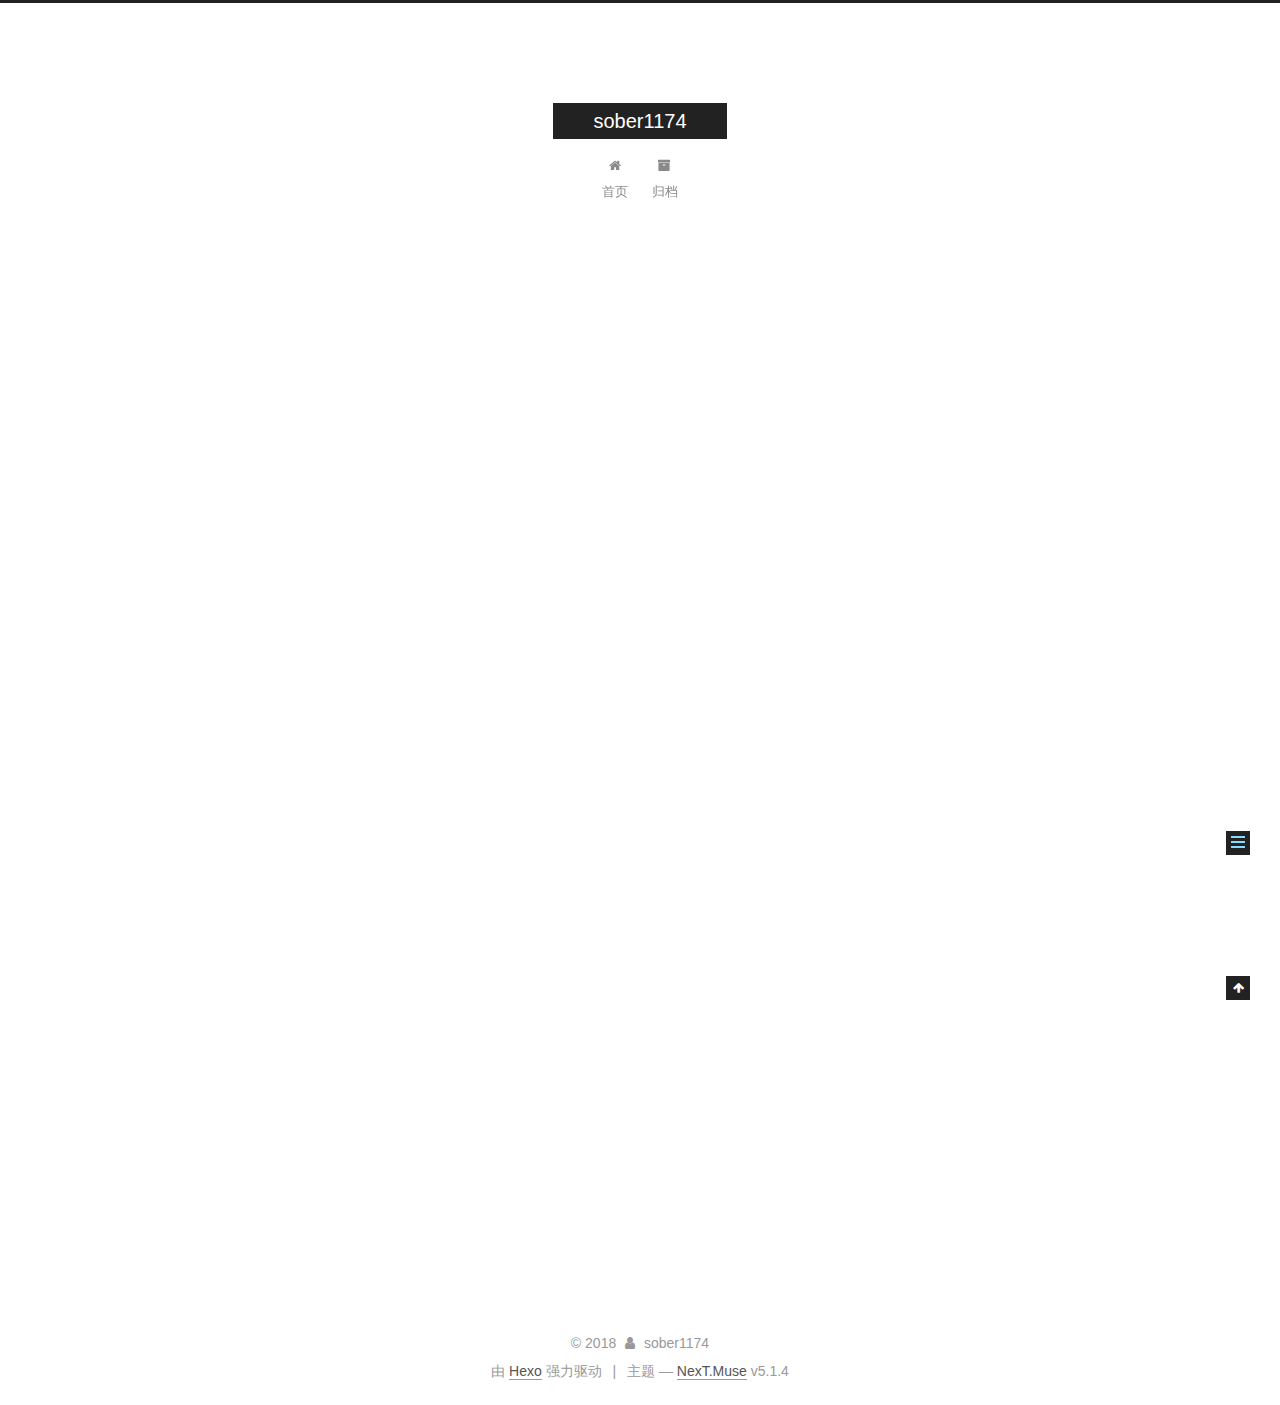
<file: 2018/09/30/hello-world/index.html>
<!DOCTYPE html>



  


<html class="theme-next muse use-motion" lang="zh-Hans">
<head>
  <meta charset="UTF-8"/>
<meta http-equiv="X-UA-Compatible" content="IE=edge" />
<meta name="viewport" content="width=device-width, initial-scale=1, maximum-scale=1"/>
<meta name="theme-color" content="#222">









<meta http-equiv="Cache-Control" content="no-transform" />
<meta http-equiv="Cache-Control" content="no-siteapp" />
















  
  
  <link href="/lib/fancybox/source/jquery.fancybox.css?v=2.1.5" rel="stylesheet" type="text/css" />







<link href="/lib/font-awesome/css/font-awesome.min.css?v=4.6.2" rel="stylesheet" type="text/css" />

<link href="/css/main.css?v=5.1.4" rel="stylesheet" type="text/css" />


  <link rel="apple-touch-icon" sizes="180x180" href="/images/apple-touch-icon-next.png?v=5.1.4">


  <link rel="icon" type="image/png" sizes="32x32" href="/images/favicon-32x32-next.png?v=5.1.4">


  <link rel="icon" type="image/png" sizes="16x16" href="/images/favicon-16x16-next.png?v=5.1.4">


  <link rel="mask-icon" href="/images/logo.svg?v=5.1.4" color="#222">





  <meta name="keywords" content="Hexo, NexT" />










<meta name="description" content="Welcome to Hexo! This is your very first post. Check documentation for more info. If you get any problems when using Hexo, you can find the answer in troubleshooting or you can ask me on GitHub. Quick">
<meta property="og:type" content="article">
<meta property="og:title" content="Hello World">
<meta property="og:url" content="http://g.m3j.org/2018/09/30/hello-world/index.html">
<meta property="og:site_name" content="sober1174">
<meta property="og:description" content="Welcome to Hexo! This is your very first post. Check documentation for more info. If you get any problems when using Hexo, you can find the answer in troubleshooting or you can ask me on GitHub. Quick">
<meta property="og:locale" content="zh-Hans">
<meta property="og:updated_time" content="2018-09-30T04:00:24.716Z">
<meta name="twitter:card" content="summary">
<meta name="twitter:title" content="Hello World">
<meta name="twitter:description" content="Welcome to Hexo! This is your very first post. Check documentation for more info. If you get any problems when using Hexo, you can find the answer in troubleshooting or you can ask me on GitHub. Quick">



<script type="text/javascript" id="hexo.configurations">
  var NexT = window.NexT || {};
  var CONFIG = {
    root: '/',
    scheme: 'Muse',
    version: '5.1.4',
    sidebar: {"position":"left","display":"post","offset":12,"b2t":false,"scrollpercent":false,"onmobile":false},
    fancybox: true,
    tabs: true,
    motion: {"enable":true,"async":false,"transition":{"post_block":"fadeIn","post_header":"slideDownIn","post_body":"slideDownIn","coll_header":"slideLeftIn","sidebar":"slideUpIn"}},
    duoshuo: {
      userId: '0',
      author: '博主'
    },
    algolia: {
      applicationID: '',
      apiKey: '',
      indexName: '',
      hits: {"per_page":10},
      labels: {"input_placeholder":"Search for Posts","hits_empty":"We didn't find any results for the search: ${query}","hits_stats":"${hits} results found in ${time} ms"}
    }
  };
</script>



  <link rel="canonical" href="http://g.m3j.org/2018/09/30/hello-world/"/>





  <title>Hello World | sober1174</title>
  








</head>

<body itemscope itemtype="http://schema.org/WebPage" lang="zh-Hans">

  
  
    
  

  <div class="container sidebar-position-left page-post-detail">
    <div class="headband"></div>

    <header id="header" class="header" itemscope itemtype="http://schema.org/WPHeader">
      <div class="header-inner"><div class="site-brand-wrapper">
  <div class="site-meta ">
    

    <div class="custom-logo-site-title">
      <a href="/"  class="brand" rel="start">
        <span class="logo-line-before"><i></i></span>
        <span class="site-title">sober1174</span>
        <span class="logo-line-after"><i></i></span>
      </a>
    </div>
      
        <p class="site-subtitle"></p>
      
  </div>

  <div class="site-nav-toggle">
    <button>
      <span class="btn-bar"></span>
      <span class="btn-bar"></span>
      <span class="btn-bar"></span>
    </button>
  </div>
</div>

<nav class="site-nav">
  

  
    <ul id="menu" class="menu">
      
        
        <li class="menu-item menu-item-home">
          <a href="/" rel="section">
            
              <i class="menu-item-icon fa fa-fw fa-home"></i> <br />
            
            首页
          </a>
        </li>
      
        
        <li class="menu-item menu-item-archives">
          <a href="/archives/" rel="section">
            
              <i class="menu-item-icon fa fa-fw fa-archive"></i> <br />
            
            归档
          </a>
        </li>
      

      
    </ul>
  

  
</nav>



 </div>
    </header>

    <main id="main" class="main">
      <div class="main-inner">
        <div class="content-wrap">
          <div id="content" class="content">
            

  <div id="posts" class="posts-expand">
    

  

  
  
  

  <article class="post post-type-normal" itemscope itemtype="http://schema.org/Article">
  
  
  
  <div class="post-block">
    <link itemprop="mainEntityOfPage" href="http://g.m3j.org/2018/09/30/hello-world/">

    <span hidden itemprop="author" itemscope itemtype="http://schema.org/Person">
      <meta itemprop="name" content="sober1174">
      <meta itemprop="description" content="">
      <meta itemprop="image" content="/images/avatar.gif">
    </span>

    <span hidden itemprop="publisher" itemscope itemtype="http://schema.org/Organization">
      <meta itemprop="name" content="sober1174">
    </span>

    
      <header class="post-header">

        
        
          <h1 class="post-title" itemprop="name headline">Hello World</h1>
        

        <div class="post-meta">
          <span class="post-time">
            
              <span class="post-meta-item-icon">
                <i class="fa fa-calendar-o"></i>
              </span>
              
                <span class="post-meta-item-text">发表于</span>
              
              <time title="创建于" itemprop="dateCreated datePublished" datetime="2018-09-30T12:00:24+08:00">
                2018-09-30
              </time>
            

            

            
          </span>

          

          
            
          

          
          

          

          

          

        </div>
      </header>
    

    
    
    
    <div class="post-body" itemprop="articleBody">

      
      

      
        <p>Welcome to <a href="https://hexo.io/" target="_blank" rel="noopener">Hexo</a>! This is your very first post. Check <a href="https://hexo.io/docs/" target="_blank" rel="noopener">documentation</a> for more info. If you get any problems when using Hexo, you can find the answer in <a href="https://hexo.io/docs/troubleshooting.html" target="_blank" rel="noopener">troubleshooting</a> or you can ask me on <a href="https://github.com/hexojs/hexo/issues" target="_blank" rel="noopener">GitHub</a>.</p>
<h2 id="Quick-Start"><a href="#Quick-Start" class="headerlink" title="Quick Start"></a>Quick Start</h2><h3 id="Create-a-new-post"><a href="#Create-a-new-post" class="headerlink" title="Create a new post"></a>Create a new post</h3><figure class="highlight bash"><table><tr><td class="gutter"><pre><span class="line">1</span><br></pre></td><td class="code"><pre><span class="line">$ hexo new <span class="string">"My New Post"</span></span><br></pre></td></tr></table></figure>
<p>More info: <a href="https://hexo.io/docs/writing.html" target="_blank" rel="noopener">Writing</a></p>
<h3 id="Run-server"><a href="#Run-server" class="headerlink" title="Run server"></a>Run server</h3><figure class="highlight bash"><table><tr><td class="gutter"><pre><span class="line">1</span><br></pre></td><td class="code"><pre><span class="line">$ hexo server</span><br></pre></td></tr></table></figure>
<p>More info: <a href="https://hexo.io/docs/server.html" target="_blank" rel="noopener">Server</a></p>
<h3 id="Generate-static-files"><a href="#Generate-static-files" class="headerlink" title="Generate static files"></a>Generate static files</h3><figure class="highlight bash"><table><tr><td class="gutter"><pre><span class="line">1</span><br></pre></td><td class="code"><pre><span class="line">$ hexo generate</span><br></pre></td></tr></table></figure>
<p>More info: <a href="https://hexo.io/docs/generating.html" target="_blank" rel="noopener">Generating</a></p>
<h3 id="Deploy-to-remote-sites"><a href="#Deploy-to-remote-sites" class="headerlink" title="Deploy to remote sites"></a>Deploy to remote sites</h3><figure class="highlight bash"><table><tr><td class="gutter"><pre><span class="line">1</span><br></pre></td><td class="code"><pre><span class="line">$ hexo deploy</span><br></pre></td></tr></table></figure>
<p>More info: <a href="https://hexo.io/docs/deployment.html" target="_blank" rel="noopener">Deployment</a></p>

      
    </div>
    
    
    

    

    

    

    <footer class="post-footer">
      

      
      
      

      

      
      
    </footer>
  </div>
  
  
  
  </article>



    <div class="post-spread">
      
    </div>
  </div>


          </div>
          


          

  



        </div>
        
          
  
  <div class="sidebar-toggle">
    <div class="sidebar-toggle-line-wrap">
      <span class="sidebar-toggle-line sidebar-toggle-line-first"></span>
      <span class="sidebar-toggle-line sidebar-toggle-line-middle"></span>
      <span class="sidebar-toggle-line sidebar-toggle-line-last"></span>
    </div>
  </div>

  <aside id="sidebar" class="sidebar">
    
    <div class="sidebar-inner">

      

      
        <ul class="sidebar-nav motion-element">
          <li class="sidebar-nav-toc sidebar-nav-active" data-target="post-toc-wrap">
            文章目录
          </li>
          <li class="sidebar-nav-overview" data-target="site-overview-wrap">
            站点概览
          </li>
        </ul>
      

      <section class="site-overview-wrap sidebar-panel">
        <div class="site-overview">
          <div class="site-author motion-element" itemprop="author" itemscope itemtype="http://schema.org/Person">
            
              <p class="site-author-name" itemprop="name">sober1174</p>
              <p class="site-description motion-element" itemprop="description"></p>
          </div>

          <nav class="site-state motion-element">

            
              <div class="site-state-item site-state-posts">
              
                <a href="/archives/">
              
                  <span class="site-state-item-count">1</span>
                  <span class="site-state-item-name">日志</span>
                </a>
              </div>
            

            

            

          </nav>

          

          

          
          

          
          

          

        </div>
      </section>

      
      <!--noindex-->
        <section class="post-toc-wrap motion-element sidebar-panel sidebar-panel-active">
          <div class="post-toc">

            
              
            

            
              <div class="post-toc-content"><ol class="nav"><li class="nav-item nav-level-2"><a class="nav-link" href="#Quick-Start"><span class="nav-number">1.</span> <span class="nav-text">Quick Start</span></a><ol class="nav-child"><li class="nav-item nav-level-3"><a class="nav-link" href="#Create-a-new-post"><span class="nav-number">1.1.</span> <span class="nav-text">Create a new post</span></a></li><li class="nav-item nav-level-3"><a class="nav-link" href="#Run-server"><span class="nav-number">1.2.</span> <span class="nav-text">Run server</span></a></li><li class="nav-item nav-level-3"><a class="nav-link" href="#Generate-static-files"><span class="nav-number">1.3.</span> <span class="nav-text">Generate static files</span></a></li><li class="nav-item nav-level-3"><a class="nav-link" href="#Deploy-to-remote-sites"><span class="nav-number">1.4.</span> <span class="nav-text">Deploy to remote sites</span></a></li></ol></li></ol></div>
            

          </div>
        </section>
      <!--/noindex-->
      

      

    </div>
  </aside>


        
      </div>
    </main>

    <footer id="footer" class="footer">
      <div class="footer-inner">
        <div class="copyright">&copy; <span itemprop="copyrightYear">2018</span>
  <span class="with-love">
    <i class="fa fa-user"></i>
  </span>
  <span class="author" itemprop="copyrightHolder">sober1174</span>

  
</div>


  <div class="powered-by">由 <a class="theme-link" target="_blank" href="https://hexo.io">Hexo</a> 强力驱动</div>



  <span class="post-meta-divider">|</span>



  <div class="theme-info">主题 &mdash; <a class="theme-link" target="_blank" href="https://github.com/iissnan/hexo-theme-next">NexT.Muse</a> v5.1.4</div>




        







        
      </div>
    </footer>

    
      <div class="back-to-top">
        <i class="fa fa-arrow-up"></i>
        
      </div>
    

    

  </div>

  

<script type="text/javascript">
  if (Object.prototype.toString.call(window.Promise) !== '[object Function]') {
    window.Promise = null;
  }
</script>









  












  
  
    <script type="text/javascript" src="/lib/jquery/index.js?v=2.1.3"></script>
  

  
  
    <script type="text/javascript" src="/lib/fastclick/lib/fastclick.min.js?v=1.0.6"></script>
  

  
  
    <script type="text/javascript" src="/lib/jquery_lazyload/jquery.lazyload.js?v=1.9.7"></script>
  

  
  
    <script type="text/javascript" src="/lib/velocity/velocity.min.js?v=1.2.1"></script>
  

  
  
    <script type="text/javascript" src="/lib/velocity/velocity.ui.min.js?v=1.2.1"></script>
  

  
  
    <script type="text/javascript" src="/lib/fancybox/source/jquery.fancybox.pack.js?v=2.1.5"></script>
  


  


  <script type="text/javascript" src="/js/src/utils.js?v=5.1.4"></script>

  <script type="text/javascript" src="/js/src/motion.js?v=5.1.4"></script>



  
  

  
  <script type="text/javascript" src="/js/src/scrollspy.js?v=5.1.4"></script>
<script type="text/javascript" src="/js/src/post-details.js?v=5.1.4"></script>



  


  <script type="text/javascript" src="/js/src/bootstrap.js?v=5.1.4"></script>



  


  




	





  





  












  





  

  

  

  
  

  

  

  

</body>
</html>
</file>
<file: css/main.css>
/* normalize.css v3.0.2 | MIT License | git.io/normalize */
html {
  font-family: sans-serif; /* 1 */
  -ms-text-size-adjust: 100%; /* 2 */
  -webkit-text-size-adjust: 100%; /* 2 */
}
body {
  margin: 0;
}
article,
aside,
details,
figcaption,
figure,
footer,
header,
hgroup,
main,
menu,
nav,
section,
summary {
  display: block;
}
audio,
canvas,
progress,
video {
  display: inline-block; /* 1 */
  vertical-align: baseline; /* 2 */
}
audio:not([controls]) {
  display: none;
  height: 0;
}
[hidden],
template {
  display: none;
}
a {
  background-color: transparent;
}
a:active,
a:hover {
  outline: 0;
}
abbr[title] {
  border-bottom: 1px dotted;
}
b,
strong {
  font-weight: bold;
}
dfn {
  font-style: italic;
}
h1 {
  font-size: 2em;
  margin: 0.67em 0;
}
mark {
  background: #ff0;
  color: #000;
}
small {
  font-size: 80%;
}
sub,
sup {
  font-size: 75%;
  line-height: 0;
  position: relative;
  vertical-align: baseline;
}
sup {
  top: -0.5em;
}
sub {
  bottom: -0.25em;
}
img {
  border: 0;
}
svg:not(:root) {
  overflow: hidden;
}
figure {
  margin: 1em 40px;
}
hr {
  -moz-box-sizing: content-box;
  box-sizing: content-box;
  height: 0;
}
pre {
  overflow: auto;
}
code,
kbd,
pre,
samp {
  font-family: monospace, monospace;
  font-size: 1em;
}
button,
input,
optgroup,
select,
textarea {
  color: inherit; /* 1 */
  font: inherit; /* 2 */
  margin: 0; /* 3 */
}
button {
  overflow: visible;
}
button,
select {
  text-transform: none;
}
button,
html input[type="button"],
input[type="reset"],
input[type="submit"] {
  -webkit-appearance: button; /* 2 */
  cursor: pointer; /* 3 */
}
button[disabled],
html input[disabled] {
  cursor: default;
}
button::-moz-focus-inner,
input::-moz-focus-inner {
  border: 0;
  padding: 0;
}
input {
  line-height: normal;
}
input[type="checkbox"],
input[type="radio"] {
  box-sizing: border-box; /* 1 */
  padding: 0; /* 2 */
}
input[type="number"]::-webkit-inner-spin-button,
input[type="number"]::-webkit-outer-spin-button {
  height: auto;
}
input[type="search"] {
  -webkit-appearance: textfield; /* 1 */
  -moz-box-sizing: content-box;
  -webkit-box-sizing: content-box; /* 2 */
  box-sizing: content-box;
}
input[type="search"]::-webkit-search-cancel-button,
input[type="search"]::-webkit-search-decoration {
  -webkit-appearance: none;
}
fieldset {
  border: 1px solid #c0c0c0;
  margin: 0 2px;
  padding: 0.35em 0.625em 0.75em;
}
legend {
  border: 0; /* 1 */
  padding: 0; /* 2 */
}
textarea {
  overflow: auto;
}
optgroup {
  font-weight: bold;
}
table {
  border-collapse: collapse;
  border-spacing: 0;
}
td,
th {
  padding: 0;
}
::selection {
  background: #262a30;
  color: #fff;
}
body {
  position: relative;
  font-family: 'Lato', "PingFang SC", "Microsoft YaHei", sans-serif;
  font-size: 14px;
  line-height: 2;
  color: #555;
  background: #fff;
}
@media (max-width: 767px) {
  body {
    padding-right: 0 !important;
  }
}
@media (min-width: 768px) and (max-width: 991px) {
  body {
    padding-right: 0 !important;
  }
}
@media (min-width: 1600px) {
  body {
    font-size: 16px;
  }
}
h1,
h2,
h3,
h4,
h5,
h6 {
  margin: 0;
  padding: 0;
  font-weight: bold;
  line-height: 1.5;
  font-family: 'Lato', "PingFang SC", "Microsoft YaHei", sans-serif;
}
h2,
h3,
h4,
h5,
h6 {
  margin: 20px 0 15px;
}
h1 {
  font-size: 22px;
}
@media (max-width: 767px) {
  h1 {
    font-size: 18px;
  }
}
h2 {
  font-size: 20px;
}
@media (max-width: 767px) {
  h2 {
    font-size: 16px;
  }
}
h3 {
  font-size: 18px;
}
@media (max-width: 767px) {
  h3 {
    font-size: 14px;
  }
}
h4 {
  font-size: 16px;
}
@media (max-width: 767px) {
  h4 {
    font-size: 12px;
  }
}
h5 {
  font-size: 14px;
}
@media (max-width: 767px) {
  h5 {
    font-size: 10px;
  }
}
h6 {
  font-size: 12px;
}
@media (max-width: 767px) {
  h6 {
    font-size: 8px;
  }
}
p {
  margin: 0 0 20px 0;
}
a {
  color: #555;
  text-decoration: none;
  outline: none;
  border-bottom: 1px solid #999;
  word-wrap: break-word;
}
a:hover {
  color: #222;
  border-bottom-color: #222;
}
blockquote {
  margin: 0;
  padding: 0;
}
img {
  display: block;
  margin: auto;
  max-width: 100%;
  height: auto;
}
hr {
  margin: 40px 0;
  height: 3px;
  border: none;
  background-color: #ddd;
  background-image: repeating-linear-gradient(-45deg, #fff, #fff 4px, transparent 4px, transparent 8px);
}
blockquote {
  padding: 0 15px;
  color: #666;
  border-left: 4px solid #ddd;
}
blockquote cite::before {
  content: "-";
  padding: 0 5px;
}
dt {
  font-weight: 700;
}
dd {
  margin: 0;
  padding: 0;
}
kbd {
  border: 1px solid #ccc;
  border-radius: 0.2em;
  box-shadow: 0.1em 0.1em 0.2em rgba(0,0,0,0.1);
  background-color: #f9f9f9;
  font-family: inherit;
  background-image: -webkit-linear-gradient(top, #eee, #fff, #eee);
  padding: 0.1em 0.3em;
  white-space: nowrap;
}
.text-left {
  text-align: left;
}
.text-center {
  text-align: center;
}
.text-right {
  text-align: right;
}
.text-justify {
  text-align: justify;
}
.text-nowrap {
  white-space: nowrap;
}
.text-lowercase {
  text-transform: lowercase;
}
.text-uppercase {
  text-transform: uppercase;
}
.text-capitalize {
  text-transform: capitalize;
}
.center-block {
  display: block;
  margin-left: auto;
  margin-right: auto;
}
.clearfix:before,
.clearfix:after {
  content: " ";
  display: table;
}
.clearfix:after {
  clear: both;
}
.pullquote {
  width: 45%;
}
.pullquote.left {
  float: left;
  margin-left: 5px;
  margin-right: 10px;
}
.pullquote.right {
  float: right;
  margin-left: 10px;
  margin-right: 5px;
}
.affix.affix.affix {
  position: fixed;
}
.translation {
  margin-top: -20px;
  font-size: 14px;
  color: #999;
}
.scrollbar-measure {
  width: 100px;
  height: 100px;
  overflow: scroll;
  position: absolute;
  top: -9999px;
}
.use-motion .motion-element {
  opacity: 0;
}
table {
  margin: 20px 0;
  width: 100%;
  border-collapse: collapse;
  border-spacing: 0;
  border: 1px solid #ddd;
  font-size: 14px;
  table-layout: fixed;
  word-wrap: break-all;
}
table>tbody>tr:nth-of-type(odd) {
  background-color: #f9f9f9;
}
table>tbody>tr:hover {
  background-color: #f5f5f5;
}
caption,
th,
td {
  padding: 8px;
  text-align: left;
  vertical-align: middle;
  font-weight: normal;
}
th,
td {
  border-bottom: 3px solid #ddd;
  border-right: 1px solid #eee;
}
th {
  padding-bottom: 10px;
  font-weight: 700;
}
td {
  border-bottom-width: 1px;
}
html,
body {
  height: 100%;
}
.container {
  position: relative;
  min-height: 100%;
}
.header-inner {
  margin: 0 auto;
  padding: 100px 0 70px;
  width: 700px;
}
@media (min-width: 1600px) {
  .container .header-inner {
    width: 900px;
  }
}
.main {
  padding-bottom: 150px;
}
.main-inner {
  margin: 0 auto;
  width: 700px;
}
@media (min-width: 1600px) {
  .container .main-inner {
    width: 900px;
  }
}
.footer {
  position: absolute;
  left: 0;
  bottom: 0;
  width: 100%;
  min-height: 50px;
}
.footer-inner {
  box-sizing: border-box;
  margin: 20px auto;
  width: 700px;
}
@media (min-width: 1600px) {
  .container .footer-inner {
    width: 900px;
  }
}
pre,
.highlight {
  overflow: auto;
  margin: 20px 0;
  padding: 0;
  font-size: 13px;
  color: #4d4d4c;
  background: #f7f7f7;
  line-height: 1.6;
}
pre,
code {
  font-family: consolas, Menlo, "PingFang SC", "Microsoft YaHei", monospace;
}
code {
  padding: 2px 4px;
  word-wrap: break-word;
  color: #555;
  background: #eee;
  border-radius: 3px;
  font-size: 13px;
}
pre {
  padding: 10px;
}
pre code {
  padding: 0;
  color: #4d4d4c;
  background: none;
  text-shadow: none;
}
.highlight {
  border-radius: 1px;
}
.highlight pre {
  border: none;
  margin: 0;
  padding: 10px 0;
}
.highlight table {
  margin: 0;
  width: auto;
  border: none;
}
.highlight td {
  border: none;
  padding: 0;
}
.highlight figcaption {
  font-size: 1em;
  color: #4d4d4c;
  line-height: 1em;
  margin-bottom: 1em;
}
.highlight figcaption:before,
.highlight figcaption:after {
  content: " ";
  display: table;
}
.highlight figcaption:after {
  clear: both;
}
.highlight figcaption a {
  float: right;
  color: #4d4d4c;
}
.highlight figcaption a:hover {
  border-bottom-color: #4d4d4c;
}
.highlight .gutter pre {
  padding-left: 10px;
  padding-right: 10px;
  color: #869194;
  text-align: right;
  background-color: #eff2f3;
}
.highlight .code pre {
  width: 100%;
  padding-left: 10px;
  padding-right: 10px;
  background-color: #f7f7f7;
}
.highlight .line {
  height: 20px;
}
.gutter {
  -webkit-user-select: none;
  -moz-user-select: none;
  -ms-user-select: none;
  user-select: none;
}
.gist table {
  width: auto;
}
.gist table td {
  border: none;
}
pre .deletion {
  background: #fdd;
}
pre .addition {
  background: #dfd;
}
pre .meta {
  color: #8959a8;
}
pre .comment {
  color: #8e908c;
}
pre .variable,
pre .attribute,
pre .tag,
pre .regexp,
pre .ruby .constant,
pre .xml .tag .title,
pre .xml .pi,
pre .xml .doctype,
pre .html .doctype,
pre .css .id,
pre .css .class,
pre .css .pseudo {
  color: #c82829;
}
pre .number,
pre .preprocessor,
pre .built_in,
pre .literal,
pre .params,
pre .constant,
pre .command {
  color: #f5871f;
}
pre .ruby .class .title,
pre .css .rules .attribute,
pre .string,
pre .value,
pre .inheritance,
pre .header,
pre .ruby .symbol,
pre .xml .cdata,
pre .special,
pre .number,
pre .formula {
  color: #718c00;
}
pre .title,
pre .css .hexcolor {
  color: #3e999f;
}
pre .function,
pre .python .decorator,
pre .python .title,
pre .ruby .function .title,
pre .ruby .title .keyword,
pre .perl .sub,
pre .javascript .title,
pre .coffeescript .title {
  color: #4271ae;
}
pre .keyword,
pre .javascript .function {
  color: #8959a8;
}
.full-image.full-image.full-image.full-image {
  border: none;
  max-width: 100%;
  width: auto;
  margin: 20px auto 25px;
}
@media (min-width: 992px) {
  .full-image.full-image.full-image.full-image {
    max-width: none;
    width: 110%;
    margin: 25px -5%;
  }
}
.blockquote-center,
.page-home .post-type-quote blockquote,
.page-post-detail .post-type-quote blockquote {
  position: relative;
  margin: 40px 0;
  padding: 0;
  border-left: none;
  text-align: center;
}
.blockquote-center::before,
.page-home .post-type-quote blockquote::before,
.page-post-detail .post-type-quote blockquote::before,
.blockquote-center::after,
.page-home .post-type-quote blockquote::after,
.page-post-detail .post-type-quote blockquote::after {
  position: absolute;
  content: ' ';
  display: block;
  width: 100%;
  height: 24px;
  opacity: 0.2;
  background-repeat: no-repeat;
  background-position: 0 -6px;
  background-size: 22px 22px;
}
.blockquote-center::before,
.page-home .post-type-quote blockquote::before,
.page-post-detail .post-type-quote blockquote::before {
  top: -20px;
  background-image: url("../images/quote-l.svg");
  border-top: 1px solid #ccc;
}
.blockquote-center::after,
.page-home .post-type-quote blockquote::after,
.page-post-detail .post-type-quote blockquote::after {
  bottom: -20px;
  background-image: url("../images/quote-r.svg");
  border-bottom: 1px solid #ccc;
  background-position: 100% 8px;
}
.blockquote-center p,
.page-home .post-type-quote blockquote p,
.page-post-detail .post-type-quote blockquote p,
.blockquote-center div,
.page-home .post-type-quote blockquote div,
.page-post-detail .post-type-quote blockquote div {
  text-align: center;
}
.post .post-body .group-picture img {
  box-sizing: border-box;
  padding: 0 3px;
  border: none;
}
.post .group-picture-row {
  overflow: hidden;
  margin-top: 6px;
}
.post .group-picture-row:first-child {
  margin-top: 0;
}
.post .group-picture-column {
  float: left;
}
.page-post-detail .post-body .group-picture-column {
  float: none;
  margin-top: 10px;
  width: auto !important;
}
.page-post-detail .post-body .group-picture-column img {
  margin: 0 auto;
}
.page-archive .group-picture-container {
  overflow: hidden;
}
.page-archive .group-picture-row {
  float: left;
}
.page-archive .group-picture-row:first-child {
  margin-top: 6px;
}
.page-archive .group-picture-column {
  max-width: 150px;
  max-height: 150px;
}
.post-body .note {
  position: relative;
  padding: 15px;
  margin-bottom: 20px;
  border: 1px solid #eee;
  border-left-width: 5px;
  border-radius: 3px;
}
.post-body .note h2,
.post-body .note h3,
.post-body .note h4,
.post-body .note h5,
.post-body .note h6 {
  margin-top: 0;
  margin-bottom: 0;
  border-bottom: initial;
  padding-top: 0 !important;
}
.post-body .note p:first-child,
.post-body .note ul:first-child,
.post-body .note ol:first-child,
.post-body .note table:first-child,
.post-body .note pre:first-child,
.post-body .note blockquote:first-child {
  margin-top: 0;
}
.post-body .note p:last-child,
.post-body .note ul:last-child,
.post-body .note ol:last-child,
.post-body .note table:last-child,
.post-body .note pre:last-child,
.post-body .note blockquote:last-child {
  margin-bottom: 0;
}
.post-body .note.default {
  border-left-color: #777;
}
.post-body .note.default h2,
.post-body .note.default h3,
.post-body .note.default h4,
.post-body .note.default h5,
.post-body .note.default h6 {
  color: #777;
}
.post-body .note.primary {
  border-left-color: #6f42c1;
}
.post-body .note.primary h2,
.post-body .note.primary h3,
.post-body .note.primary h4,
.post-body .note.primary h5,
.post-body .note.primary h6 {
  color: #6f42c1;
}
.post-body .note.info {
  border-left-color: #428bca;
}
.post-body .note.info h2,
.post-body .note.info h3,
.post-body .note.info h4,
.post-body .note.info h5,
.post-body .note.info h6 {
  color: #428bca;
}
.post-body .note.success {
  border-left-color: #5cb85c;
}
.post-body .note.success h2,
.post-body .note.success h3,
.post-body .note.success h4,
.post-body .note.success h5,
.post-body .note.success h6 {
  color: #5cb85c;
}
.post-body .note.warning {
  border-left-color: #f0ad4e;
}
.post-body .note.warning h2,
.post-body .note.warning h3,
.post-body .note.warning h4,
.post-body .note.warning h5,
.post-body .note.warning h6 {
  color: #f0ad4e;
}
.post-body .note.danger {
  border-left-color: #d9534f;
}
.post-body .note.danger h2,
.post-body .note.danger h3,
.post-body .note.danger h4,
.post-body .note.danger h5,
.post-body .note.danger h6 {
  color: #d9534f;
}
.post-body .label {
  display: inline;
  padding: 0 2px;
  white-space: nowrap;
}
.post-body .label.default {
  background-color: #f0f0f0;
}
.post-body .label.primary {
  background-color: #efe6f7;
}
.post-body .label.info {
  background-color: #e5f2f8;
}
.post-body .label.success {
  background-color: #e7f4e9;
}
.post-body .label.warning {
  background-color: #fcf6e1;
}
.post-body .label.danger {
  background-color: #fae8eb;
}
.post-body .tabs {
  position: relative;
  display: block;
  margin-bottom: 20px;
  padding-top: 10px;
}
.post-body .tabs ul.nav-tabs {
  margin: 0;
  padding: 0;
  display: flex;
  margin-bottom: -1px;
}
@media (max-width: 413px) {
  .post-body .tabs ul.nav-tabs {
    display: block;
    margin-bottom: 5px;
  }
}
.post-body .tabs ul.nav-tabs li.tab {
  list-style-type: none !important;
  margin: 0 0.25em 0 0;
  border-top: 3px solid transparent;
  border-left: 1px solid transparent;
  border-right: 1px solid transparent;
}
@media (max-width: 413px) {
  .post-body .tabs ul.nav-tabs li.tab {
    margin: initial;
    border-top: 1px solid transparent;
    border-left: 3px solid transparent;
    border-right: 1px solid transparent;
    border-bottom: 1px solid transparent;
  }
}
.post-body .tabs ul.nav-tabs li.tab a {
  outline: 0;
  border-bottom: initial;
  display: block;
  line-height: 1.8em;
  padding: 0.25em 0.75em;
  transition-duration: 0.2s;
  transition-timing-function: ease-out;
  transition-delay: 0s;
}
.post-body .tabs ul.nav-tabs li.tab a i {
  width: 1.285714285714286em;
}
.post-body .tabs ul.nav-tabs li.tab.active {
  border-top: 3px solid #fc6423;
  border-left: 1px solid #ddd;
  border-right: 1px solid #ddd;
  background-color: #fff;
}
@media (max-width: 413px) {
  .post-body .tabs ul.nav-tabs li.tab.active {
    border-top: 1px solid #ddd;
    border-left: 3px solid #fc6423;
    border-right: 1px solid #ddd;
    border-bottom: 1px solid #ddd;
  }
}
.post-body .tabs ul.nav-tabs li.tab.active a {
  cursor: default;
  color: #555;
}
.post-body .tabs .tab-content {
  background-color: #fff;
}
.post-body .tabs .tab-content .tab-pane {
  border: 1px solid #ddd;
  padding: 20px 20px 0 20px;
}
.post-body .tabs .tab-content .tab-pane:not(.active) {
  display: none !important;
}
.post-body .tabs .tab-content .tab-pane.active {
  display: block !important;
}
.btn {
  display: inline-block;
  padding: 0 20px;
  font-size: 14px;
  color: #fff;
  background: #222;
  border: 2px solid #222;
  text-decoration: none;
  border-radius: 0;
  transition-property: background-color;
  transition-duration: 0.2s;
  transition-timing-function: ease-in-out;
  transition-delay: 0s;
  line-height: 2;
}
.btn:hover {
  border-color: #222;
  color: #222;
  background: #fff;
}
.btn +.btn {
  margin: 0 0 8px 8px;
}
.btn .fa-fw {
  width: 1.285714285714286em;
  text-align: left;
}
.btn-bar {
  display: block;
  width: 22px;
  height: 2px;
  background: #555;
  border-radius: 1px;
}
.btn-bar+.btn-bar {
  margin-top: 4px;
}
.pagination {
  margin: 120px 0 40px;
  text-align: center;
  border-top: 1px solid #eee;
}
.page-number-basic,
.pagination .prev,
.pagination .next,
.pagination .page-number,
.pagination .space {
  display: inline-block;
  position: relative;
  top: -1px;
  margin: 0 10px;
  padding: 0 11px;
}
@media (max-width: 767px) {
  .page-number-basic,
  .pagination .prev,
  .pagination .next,
  .pagination .page-number,
  .pagination .space {
    margin: 0 5px;
  }
}
.pagination .prev,
.pagination .next,
.pagination .page-number {
  border-bottom: 0;
  border-top: 1px solid #eee;
  transition-property: border-color;
  transition-duration: 0.2s;
  transition-timing-function: ease-in-out;
  transition-delay: 0s;
}
.pagination .prev:hover,
.pagination .next:hover,
.pagination .page-number:hover {
  border-top-color: #222;
}
.pagination .space {
  padding: 0;
  margin: 0;
}
.pagination .prev {
  margin-left: 0;
}
.pagination .next {
  margin-right: 0;
}
.pagination .page-number.current {
  color: #fff;
  background: #ccc;
  border-top-color: #ccc;
}
@media (max-width: 767px) {
  .pagination {
    border-top: none;
  }
  .pagination .prev,
  .pagination .next,
  .pagination .page-number {
    margin-bottom: 10px;
    border-top: 0;
    border-bottom: 1px solid #eee;
    padding: 0 10px;
  }
  .pagination .prev:hover,
  .pagination .next:hover,
  .pagination .page-number:hover {
    border-bottom-color: #222;
  }
}
.comments {
  margin: 60px 20px 0;
}
.tag-cloud {
  text-align: center;
}
.tag-cloud a {
  display: inline-block;
  margin: 10px;
}
.back-to-top {
  box-sizing: border-box;
  position: fixed;
  bottom: -100px;
  right: 30px;
  z-index: 1050;
  padding: 0 6px;
  width: 24px;
  background: #222;
  font-size: 12px;
  opacity: 1;
  color: #fff;
  cursor: pointer;
  text-align: center;
  -webkit-transform: translateZ(0);
  transition-property: bottom;
  transition-duration: 0.2s;
  transition-timing-function: ease-in-out;
  transition-delay: 0s;
}
@media (min-width: 768px) and (max-width: 991px) {
  .back-to-top {
    display: none !important;
  }
}
@media (max-width: 767px) {
  .back-to-top {
    display: none !important;
  }
}
.back-to-top.back-to-top-on {
  bottom: 19px;
}
.header {
  background: transparent;
}
.header-inner {
  position: relative;
}
.headband {
  height: 3px;
  background: #222;
}
.site-meta {
  margin: 0;
  text-align: center;
}
@media (max-width: 767px) {
  .site-meta {
    text-align: center;
  }
}
.brand {
  position: relative;
  display: inline-block;
  padding: 0 40px;
  color: #fff;
  background: #222;
  border-bottom: none;
}
.brand:hover {
  color: #fff;
}
.logo {
  display: inline-block;
  margin-right: 5px;
  line-height: 36px;
  vertical-align: top;
}
.site-title {
  display: inline-block;
  vertical-align: top;
  line-height: 36px;
  font-size: 20px;
  font-weight: normal;
  font-family: 'Lato', "PingFang SC", "Microsoft YaHei", sans-serif;
}
.site-subtitle {
  margin-top: 10px;
  font-size: 13px;
  color: #999;
}
.use-motion .brand {
  opacity: 0;
}
.use-motion .logo,
.use-motion .site-title,
.use-motion .site-subtitle {
  opacity: 0;
  position: relative;
  top: -10px;
}
.site-nav-toggle {
  display: none;
  position: absolute;
  top: 10px;
  left: 10px;
}
@media (max-width: 767px) {
  .site-nav-toggle {
    display: block;
  }
}
.site-nav-toggle button {
  margin-top: 2px;
  padding: 9px 10px;
  background: transparent;
  border: none;
}
@media (max-width: 767px) {
  .site-nav {
    display: none;
    margin: 0 -10px;
    padding: 0 10px;
    clear: both;
    border-top: 1px solid #ddd;
  }
}
@media (min-width: 768px) and (max-width: 991px) {
  .site-nav {
    display: block !important;
  }
}
@media (min-width: 992px) {
  .site-nav {
    display: block !important;
  }
}
.menu {
  margin-top: 20px;
  padding-left: 0;
  text-align: center;
}
.menu .menu-item {
  display: inline-block;
  margin: 0 10px;
  list-style: none;
}
@media screen and (max-width: 767px) {
  .menu .menu-item {
    margin-top: 10px;
  }
}
.menu .menu-item a {
  display: block;
  font-size: 13px;
  line-height: inherit;
  border-bottom: 1px solid transparent;
  transition-property: border-color;
  transition-duration: 0.2s;
  transition-timing-function: ease-in-out;
  transition-delay: 0s;
}
.menu .menu-item a:hover {
  border-bottom-color: #222;
}
.menu .menu-item .fa {
  margin-right: 5px;
}
.use-motion .menu-item {
  opacity: 0;
}
.post-body {
  font-family: 'Lato', "PingFang SC", "Microsoft YaHei", sans-serif;
}
@media (max-width: 767px) {
  .post-body {
    word-break: break-word;
  }
}
.post-body .fancybox img {
  display: block !important;
  margin: 0 auto;
  cursor: pointer;
  cursor: zoom-in;
  cursor: -webkit-zoom-in;
}
.post-body .image-caption,
.post-body .figure .caption {
  margin: -20px auto 15px;
  text-align: center;
  font-size: 14px;
  color: #999;
  font-weight: bold;
  line-height: 1;
}
.post-sticky-flag {
  display: inline-block;
  font-size: 16px;
  -ms-transform: rotate(30deg);
  -webkit-transform: rotate(30deg);
  -moz-transform: rotate(30deg);
  -ms-transform: rotate(30deg);
  -o-transform: rotate(30deg);
  transform: rotate(30deg);
}
.use-motion .post-block,
.use-motion .pagination,
.use-motion .comments {
  opacity: 0;
}
.use-motion .post-header {
  opacity: 0;
}
.use-motion .post-body {
  opacity: 0;
}
.use-motion .collection-title {
  opacity: 0;
}
.posts-expand {
  padding-top: 40px;
}
@media (max-width: 767px) {
  .posts-expand {
    margin: 0 20px;
  }
  .post-body pre .gutter pre {
    padding-right: 10px;
  }
  .post-body .highlight {
    margin-left: 0px;
    margin-right: 0px;
    padding: 0;
  }
  .post-body .highlight .gutter pre {
    padding-right: 10px;
  }
}
@media (min-width: 992px) {
  .posts-expand .post-body {
    text-align: justify;
  }
}
.posts-expand .post-body h2,
.posts-expand .post-body h3,
.posts-expand .post-body h4,
.posts-expand .post-body h5,
.posts-expand .post-body h6 {
  padding-top: 10px;
}
.posts-expand .post-body h2 .header-anchor,
.posts-expand .post-body h3 .header-anchor,
.posts-expand .post-body h4 .header-anchor,
.posts-expand .post-body h5 .header-anchor,
.posts-expand .post-body h6 .header-anchor {
  float: right;
  margin-left: 10px;
  color: #ccc;
  border-bottom-style: none;
  visibility: hidden;
}
.posts-expand .post-body h2 .header-anchor:hover,
.posts-expand .post-body h3 .header-anchor:hover,
.posts-expand .post-body h4 .header-anchor:hover,
.posts-expand .post-body h5 .header-anchor:hover,
.posts-expand .post-body h6 .header-anchor:hover {
  color: inherit;
}
.posts-expand .post-body h2:hover .header-anchor,
.posts-expand .post-body h3:hover .header-anchor,
.posts-expand .post-body h4:hover .header-anchor,
.posts-expand .post-body h5:hover .header-anchor,
.posts-expand .post-body h6:hover .header-anchor {
  visibility: visible;
}
.posts-expand .post-body ul li {
  list-style: circle;
}
.posts-expand .post-body img {
  box-sizing: border-box;
  margin: auto;
  padding: 3px;
  border: 1px solid #ddd;
}
.posts-expand .post-body .fancybox img {
  margin: 0 auto 25px;
}
@media (max-width: 767px) {
  .posts-collapse {
    margin: 0 20px;
  }
  .posts-collapse .post-title,
  .posts-collapse .post-meta {
    display: block;
    width: auto;
    text-align: left;
  }
}
.posts-collapse {
  position: relative;
  z-index: 1010;
  margin-left: 55px;
}
.posts-collapse::after {
  content: " ";
  position: absolute;
  top: 20px;
  left: 0;
  margin-left: -2px;
  width: 4px;
  height: 100%;
  background: #f5f5f5;
  z-index: -1;
}
@media (max-width: 767px) {
  .posts-collapse {
    margin: 0 20px;
  }
}
.posts-collapse .collection-title {
  position: relative;
  margin: 60px 0;
}
.posts-collapse .collection-title h1,
.posts-collapse .collection-title h2 {
  margin-left: 20px;
}
.posts-collapse .collection-title small {
  color: #bbb;
  margin-left: 5px;
}
.posts-collapse .collection-title::before {
  content: " ";
  position: absolute;
  left: 0;
  top: 50%;
  margin-left: -4px;
  margin-top: -4px;
  width: 8px;
  height: 8px;
  background: #bbb;
  border-radius: 50%;
}
.posts-collapse .post {
  margin: 30px 0;
}
.posts-collapse .post-header {
  position: relative;
  transition-duration: 0.2s;
  transition-timing-function: ease-in-out;
  transition-delay: 0s;
  transition-property: border;
  border-bottom: 1px dashed #ccc;
}
.posts-collapse .post-header::before {
  content: " ";
  position: absolute;
  left: 0;
  top: 12px;
  width: 6px;
  height: 6px;
  margin-left: -4px;
  background: #bbb;
  border-radius: 50%;
  border: 1px solid #fff;
  transition-duration: 0.2s;
  transition-timing-function: ease-in-out;
  transition-delay: 0s;
  transition-property: background;
}
.posts-collapse .post-header:hover {
  border-bottom-color: #666;
}
.posts-collapse .post-header:hover::before {
  background: #222;
}
.posts-collapse .post-meta {
  position: absolute;
  font-size: 12px;
  left: 20px;
  top: 5px;
}
.posts-collapse .post-comments-count {
  display: none;
}
.posts-collapse .post-title {
  margin-left: 60px;
  font-size: 16px;
  font-weight: normal;
  line-height: inherit;
}
.posts-collapse .post-title::after {
  margin-left: 3px;
  opacity: 0.6;
}
.posts-collapse .post-title a {
  color: #666;
  border-bottom: none;
}
.page-home .post-type-quote .post-header,
.page-post-detail .post-type-quote .post-header,
.page-home .post-type-quote .post-tags,
.page-post-detail .post-type-quote .post-tags {
  display: none;
}
.posts-expand .post-title {
  text-align: center;
  word-break: break-word;
  font-weight: 400;
}
.posts-expand .post-title-link {
  display: inline-block;
  position: relative;
  color: #555;
  border-bottom: none;
  line-height: 1.2;
  vertical-align: top;
}
.posts-expand .post-title-link::before {
  content: "";
  position: absolute;
  width: 100%;
  height: 2px;
  bottom: 0;
  left: 0;
  background-color: #000;
  visibility: hidden;
  -webkit-transform: scaleX(0);
  -moz-transform: scaleX(0);
  -ms-transform: scaleX(0);
  -o-transform: scaleX(0);
  transform: scaleX(0);
  transition-duration: 0.2s;
  transition-timing-function: ease-in-out;
  transition-delay: 0s;
}
.posts-expand .post-title-link:hover::before {
  visibility: visible;
  -webkit-transform: scaleX(1);
  -moz-transform: scaleX(1);
  -ms-transform: scaleX(1);
  -o-transform: scaleX(1);
  transform: scaleX(1);
}
.posts-expand .post-title-link .fa {
  font-size: 16px;
}
.posts-expand .post-meta {
  margin: 3px 0 60px 0;
  color: #999;
  font-family: 'Lato', "PingFang SC", "Microsoft YaHei", sans-serif;
  font-size: 12px;
  text-align: center;
}
.posts-expand .post-meta .post-category-list {
  display: inline-block;
  margin: 0;
  padding: 3px;
}
.posts-expand .post-meta .post-category-list-link {
  color: #999;
}
.posts-expand .post-meta .post-description {
  font-size: 14px;
  margin-top: 2px;
}
.post-meta-divider {
  margin: 0 0.5em;
}
.post-meta-item-icon {
  margin-right: 3px;
}
@media (min-width: 768px) and (max-width: 991px) {
  .post-meta-item-icon {
    display: inline-block;
  }
}
@media (max-width: 767px) {
  .post-meta-item-icon {
    display: inline-block;
  }
}
@media (min-width: 768px) and (max-width: 991px) {
  .post-meta-item-text {
    display: none;
  }
}
@media (max-width: 767px) {
  .post-meta-item-text {
    display: none;
  }
}
@media (max-width: 767px) {
  .posts-expand .post-comments-count {
    display: none;
  }
}
.post-button {
  margin-top: 40px;
}
.posts-expand .post-tags {
  margin-top: 40px;
  text-align: center;
}
.posts-expand .post-tags a {
  display: inline-block;
  margin-right: 10px;
  font-size: 13px;
}
.post-nav {
  display: table;
  margin-top: 15px;
  width: 100%;
  border-top: 1px solid #eee;
}
.post-nav-divider {
  display: table-cell;
  width: 10%;
}
.post-nav-item {
  display: table-cell;
  padding: 10px 0 0 0;
  width: 45%;
  vertical-align: top;
}
.post-nav-item a {
  position: relative;
  display: block;
  line-height: 25px;
  font-size: 14px;
  color: #555;
  border-bottom: none;
}
.post-nav-item a:hover {
  color: #222;
  border-bottom: none;
}
.post-nav-item a:active {
  top: 2px;
}
.post-nav-item .fa {
  position: absolute;
  top: 8px;
  left: 0;
  font-size: 12px;
}
.post-nav-next a {
  padding-left: 15px;
}
.post-nav-prev {
  text-align: right;
}
.post-nav-prev a {
  padding-right: 15px;
}
.post-nav-prev .fa {
  right: 0;
  left: auto;
}
.posts-expand .post-eof {
  display: block;
  margin: 80px auto 60px;
  width: 8%;
  height: 1px;
  background: #ccc;
  text-align: center;
}
.post:last-child .post-eof.post-eof.post-eof {
  display: none;
}
.post-gallery {
  display: table;
  table-layout: fixed;
  width: 100%;
  border-collapse: separate;
}
.post-gallery-row {
  display: table-row;
}
.post-gallery .post-gallery-img {
  display: table-cell;
  text-align: center;
  vertical-align: middle;
  border: none;
}
.post-gallery .post-gallery-img img {
  max-width: 100%;
  max-height: 100%;
  border: none;
}
.fancybox-close,
.fancybox-close:hover {
  border: none;
}
.rtl.post-body p,
.rtl.post-body a,
.rtl.post-body h1,
.rtl.post-body h2,
.rtl.post-body h3,
.rtl.post-body h4,
.rtl.post-body h5,
.rtl.post-body h6,
.rtl.post-body li,
.rtl.post-body ul,
.rtl.post-body ol {
  direction: rtl;
  font-family: UKIJ Ekran;
}
.rtl.post-title {
  font-family: UKIJ Ekran;
}
.sidebar {
  position: fixed;
  right: 0;
  top: 0;
  bottom: 0;
  width: 0;
  z-index: 1040;
  box-shadow: inset 0 2px 6px #000;
  background: #222;
  -webkit-transform: translateZ(0);
}
.sidebar a {
  color: #999;
  border-bottom-color: #555;
}
.sidebar a:hover {
  color: #eee;
}
@media (min-width: 768px) and (max-width: 991px) {
  .sidebar {
    display: none !important;
  }
}
@media (max-width: 767px) {
  .sidebar {
    display: none !important;
  }
}
.sidebar-inner {
  position: relative;
  padding: 20px 10px;
  color: #999;
  text-align: center;
}
.site-overview-wrap {
  overflow: hidden;
}
.site-overview {
  overflow-y: auto;
  overflow-x: hidden;
}
.sidebar-toggle {
  position: fixed;
  right: 30px;
  bottom: 45px;
  width: 14px;
  height: 14px;
  padding: 5px;
  background: #222;
  line-height: 0;
  z-index: 1050;
  cursor: pointer;
  -webkit-transform: translateZ(0);
}
@media (min-width: 768px) and (max-width: 991px) {
  .sidebar-toggle {
    display: none !important;
  }
}
@media (max-width: 767px) {
  .sidebar-toggle {
    display: none !important;
  }
}
.sidebar-toggle-line {
  position: relative;
  display: inline-block;
  vertical-align: top;
  height: 2px;
  width: 100%;
  background: #fff;
  margin-top: 3px;
}
.sidebar-toggle-line:first-child {
  margin-top: 0;
}
.site-author-image {
  display: block;
  margin: 0 auto;
  padding: 2px;
  max-width: 96px;
  height: auto;
  border: 2px solid #333;
}
.site-author-name {
  margin: 5px 0 0;
  text-align: center;
  color: #f5f5f5;
  font-weight: normal;
}
.site-description {
  margin-top: 5px;
  text-align: center;
  font-size: 14px;
  color: #999;
}
.site-state {
  overflow: hidden;
  line-height: 1.4;
  white-space: nowrap;
  text-align: center;
}
.site-state-item {
  display: inline-block;
  padding: 0 15px;
  border-left: 1px solid #333;
}
.site-state-item:first-child {
  border-left: none;
}
.site-state-item a {
  border-bottom: none;
}
.site-state-item-count {
  display: block;
  text-align: center;
  color: inherit;
  font-weight: 600;
  font-size: 18px;
}
.site-state-item-name {
  font-size: 13px;
  color: inherit;
}
.feed-link {
  margin-top: 20px;
}
.feed-link a {
  display: inline-block;
  padding: 0 15px;
  color: #fc6423;
  border: 1px solid #fc6423;
  border-radius: 4px;
}
.feed-link a i {
  color: #fc6423;
  font-size: 14px;
}
.feed-link a:hover {
  color: #fff;
  background: #fc6423;
}
.feed-link a:hover i {
  color: #fff;
}
.links-of-author {
  margin-top: 20px;
}
.links-of-author a {
  display: inline-block;
  vertical-align: middle;
  margin-right: 10px;
  margin-bottom: 10px;
  border-bottom-color: #555;
  font-size: 13px;
}
.links-of-author a:before {
  display: inline-block;
  vertical-align: middle;
  margin-right: 3px;
  content: " ";
  width: 4px;
  height: 4px;
  border-radius: 50%;
  background: #ff5d42;
}
.links-of-blogroll {
  font-size: 13px;
}
.links-of-blogroll-title {
  margin-top: 20px;
  font-size: 14px;
  font-weight: 600;
}
.links-of-blogroll-list {
  margin: 0;
  padding: 0;
  list-style: none;
}
.links-of-blogroll-item {
  padding: 2px 10px;
}
.links-of-blogroll-item a {
  max-width: 280px;
  box-sizing: border-box;
  display: inline-block;
  overflow: hidden;
  white-space: nowrap;
  text-overflow: ellipsis;
}
.sidebar-nav {
  margin: 0 0 20px;
  padding-left: 0;
}
.sidebar-nav li {
  display: inline-block;
  cursor: pointer;
  border-bottom: 1px solid transparent;
  font-size: 14px;
  color: #555;
}
.sidebar-nav li:hover {
  color: #f5f5f5;
}
.page-post-detail .sidebar-nav-toc {
  padding: 0 5px;
}
.page-post-detail .sidebar-nav-overview {
  margin-left: 10px;
}
.sidebar-nav .sidebar-nav-active {
  color: #87daff;
  border-bottom-color: #87daff;
}
.sidebar-nav .sidebar-nav-active:hover {
  color: #87daff;
}
.sidebar-panel {
  display: none;
}
.sidebar-panel-active {
  display: block;
}
.post-toc-empty {
  font-size: 14px;
  color: #666;
}
.post-toc-wrap {
  overflow: hidden;
}
.post-toc {
  overflow: auto;
}
.post-toc ol {
  margin: 0;
  padding: 0 2px 5px 10px;
  text-align: left;
  list-style: none;
  font-size: 14px;
}
.post-toc ol > ol {
  padding-left: 0;
}
.post-toc ol a {
  transition-duration: 0.2s;
  transition-timing-function: ease-in-out;
  transition-delay: 0s;
  transition-property: all;
  color: #999;
  border-bottom-color: #555;
}
.post-toc ol a:hover {
  color: #ccc;
  border-bottom-color: #ccc;
}
.post-toc .nav-item {
  overflow: hidden;
  text-overflow: ellipsis;
  text-align: justify;
  white-space: nowrap;
  line-height: 1.8;
}
.post-toc .nav .nav-child {
  display: none;
}
.post-toc .nav .active > .nav-child {
  display: block;
}
.post-toc .nav .active-current > .nav-child {
  display: block;
}
.post-toc .nav .active-current > .nav-child > .nav-item {
  display: block;
}
.post-toc .nav .active > a {
  color: #87daff;
  border-bottom-color: #87daff;
}
.post-toc .nav .active-current > a {
  color: #87daff;
}
.post-toc .nav .active-current > a:hover {
  color: #87daff;
}
.footer {
  font-size: 14px;
  color: #999;
}
.footer img {
  border: none;
}
.footer-inner {
  text-align: center;
}
.with-love {
  display: inline-block;
  margin: 0 5px;
}
.powered-by,
.theme-info {
  display: inline-block;
}
.cc-license {
  margin-top: 10px;
  text-align: center;
}
.cc-license .cc-opacity {
  opacity: 0.7;
  border-bottom: none;
}
.cc-license .cc-opacity:hover {
  opacity: 0.9;
}
.cc-license img {
  display: inline-block;
}
.theme-next #ds-thread #ds-reset {
  color: #555;
}
.theme-next #ds-thread #ds-reset .ds-replybox {
  margin-bottom: 30px;
}
.theme-next #ds-thread #ds-reset .ds-replybox .ds-avatar,
.theme-next #ds-reset .ds-avatar img {
  box-shadow: none;
}
.theme-next #ds-thread #ds-reset .ds-textarea-wrapper {
  border-color: #c7d4e1;
  background: none;
  border-top-right-radius: 3px;
  border-top-left-radius: 3px;
}
.theme-next #ds-thread #ds-reset .ds-textarea-wrapper textarea {
  height: 60px;
}
.theme-next #ds-reset .ds-rounded-top {
  border-radius: 0;
}
.theme-next #ds-thread #ds-reset .ds-post-toolbar {
  box-sizing: border-box;
  border: 1px solid #c7d4e1;
  background: #f6f8fa;
}
.theme-next #ds-thread #ds-reset .ds-post-options {
  height: 40px;
  border: none;
  background: none;
}
.theme-next #ds-thread #ds-reset .ds-toolbar-buttons {
  top: 11px;
}
.theme-next #ds-thread #ds-reset .ds-sync {
  top: 5px;
}
.theme-next #ds-thread #ds-reset .ds-post-button {
  top: 4px;
  right: 5px;
  width: 90px;
  height: 30px;
  border: 1px solid #c5ced7;
  border-radius: 3px;
  background-image: linear-gradient(#fbfbfc, #f5f7f9);
  color: #60676d;
}
.theme-next #ds-thread #ds-reset .ds-post-button:hover {
  background-position: 0 -30px;
  color: #60676d;
}
.theme-next #ds-thread #ds-reset .ds-comments-info {
  padding: 10px 0;
}
.theme-next #ds-thread #ds-reset .ds-sort {
  display: none;
}
.theme-next #ds-thread #ds-reset li.ds-tab a.ds-current {
  border: none;
  background: #f6f8fa;
  color: #60676d;
}
.theme-next #ds-thread #ds-reset li.ds-tab a.ds-current:hover {
  background-color: #e9f0f7;
  color: #60676d;
}
.theme-next #ds-thread #ds-reset li.ds-tab a {
  border-radius: 2px;
  padding: 5px;
}
.theme-next #ds-thread #ds-reset .ds-login-buttons p {
  color: #999;
  line-height: 36px;
}
.theme-next #ds-thread #ds-reset .ds-login-buttons .ds-service-list li {
  height: 28px;
}
.theme-next #ds-thread #ds-reset .ds-service-list a {
  background: none;
  padding: 5px;
  border: 1px solid;
  border-radius: 3px;
  text-align: center;
}
.theme-next #ds-thread #ds-reset .ds-service-list a:hover {
  color: #fff;
  background: #666;
}
.theme-next #ds-thread #ds-reset .ds-service-list .ds-weibo {
  color: #fc9b00;
  border-color: #fc9b00;
}
.theme-next #ds-thread #ds-reset .ds-service-list .ds-weibo:hover {
  background: #fc9b00;
}
.theme-next #ds-thread #ds-reset .ds-service-list .ds-qq {
  color: #60a3ec;
  border-color: #60a3ec;
}
.theme-next #ds-thread #ds-reset .ds-service-list .ds-qq:hover {
  background: #60a3ec;
}
.theme-next #ds-thread #ds-reset .ds-service-list .ds-renren {
  color: #2e7ac4;
  border-color: #2e7ac4;
}
.theme-next #ds-thread #ds-reset .ds-service-list .ds-renren:hover {
  background: #2e7ac4;
}
.theme-next #ds-thread #ds-reset .ds-service-list .ds-douban {
  color: #37994c;
  border-color: #37994c;
}
.theme-next #ds-thread #ds-reset .ds-service-list .ds-douban:hover {
  background: #37994c;
}
.theme-next #ds-thread #ds-reset .ds-service-list .ds-kaixin {
  color: #fef20d;
  border-color: #fef20d;
}
.theme-next #ds-thread #ds-reset .ds-service-list .ds-kaixin:hover {
  background: #fef20d;
}
.theme-next #ds-thread #ds-reset .ds-service-list .ds-netease {
  color: #f00;
  border-color: #f00;
}
.theme-next #ds-thread #ds-reset .ds-service-list .ds-netease:hover {
  background: #f00;
}
.theme-next #ds-thread #ds-reset .ds-service-list .ds-sohu {
  color: #ffcb05;
  border-color: #ffcb05;
}
.theme-next #ds-thread #ds-reset .ds-service-list .ds-sohu:hover {
  background: #ffcb05;
}
.theme-next #ds-thread #ds-reset .ds-service-list .ds-baidu {
  color: #2831e0;
  border-color: #2831e0;
}
.theme-next #ds-thread #ds-reset .ds-service-list .ds-baidu:hover {
  background: #2831e0;
}
.theme-next #ds-thread #ds-reset .ds-service-list .ds-google {
  color: #166bec;
  border-color: #166bec;
}
.theme-next #ds-thread #ds-reset .ds-service-list .ds-google:hover {
  background: #166bec;
}
.theme-next #ds-thread #ds-reset .ds-service-list .ds-weixin {
  color: #00ce0d;
  border-color: #00ce0d;
}
.theme-next #ds-thread #ds-reset .ds-service-list .ds-weixin:hover {
  background: #00ce0d;
}
.theme-next #ds-thread #ds-reset .ds-service-list .ds-more-services {
  border: none;
}
.theme-next #ds-thread #ds-reset .ds-service-list .ds-more-services:hover {
  background: none;
}
.theme-next #ds-reset .duoshuo-ua-admin {
  display: inline-block;
  color: #f00;
}
.theme-next #ds-reset .duoshuo-ua-platform,
.theme-next #ds-reset .duoshuo-ua-browser {
  color: #ccc;
}
.theme-next #ds-reset .duoshuo-ua-platform .fa,
.theme-next #ds-reset .duoshuo-ua-browser .fa {
  display: inline-block;
  margin-right: 3px;
}
.theme-next #ds-reset .duoshuo-ua-separator {
  display: inline-block;
  margin-left: 5px;
}
.theme-next .this_ua {
  background-color: #ccc !important;
  border-radius: 4px;
  padding: 0 5px !important;
  margin: 1px 1px !important;
  border: 1px solid #bbb !important;
  color: #fff;
  display: inline-block !important;
}
.theme-next .this_ua.admin {
  background-color: #d9534f !important;
  border-color: #d9534f !important;
}
.theme-next .this_ua.platform.iOS,
.theme-next .this_ua.platform.Mac,
.theme-next .this_ua.platform.Windows {
  background-color: #39b3d7 !important;
  border-color: #46b8da !important;
}
.theme-next .this_ua.platform.Linux {
  background-color: #3a3a3a !important;
  border-color: #1f1f1f !important;
}
.theme-next .this_ua.platform.Android {
  background-color: #00c47d !important;
  border-color: #01b171 !important;
}
.theme-next .this_ua.browser.Mobile,
.theme-next .this_ua.browser.Chrome {
  background-color: #5cb85c !important;
  border-color: #4cae4c !important;
}
.theme-next .this_ua.browser.Firefox {
  background-color: #f0ad4e !important;
  border-color: #eea236 !important;
}
.theme-next .this_ua.browser.Maxthon,
.theme-next .this_ua.browser.IE {
  background-color: #428bca !important;
  border-color: #357ebd !important;
}
.theme-next .this_ua.browser.baidu,
.theme-next .this_ua.browser.UCBrowser,
.theme-next .this_ua.browser.Opera {
  background-color: #d9534f !important;
  border-color: #d43f3a !important;
}
.theme-next .this_ua.browser.Android,
.theme-next .this_ua.browser.QQBrowser {
  background-color: #78ace9 !important;
  border-color: #4cae4c !important;
}
.post-spread {
  margin-top: 20px;
  text-align: center;
}
.jiathis_style {
  display: inline-block;
}
.jiathis_style a {
  border: none;
}
.fa {
  font-family: FontAwesome !important;
}
.post-spread {
  margin-top: 20px;
  text-align: center;
}
.bdshare-slide-button-box a {
  border: none;
}
.bdsharebuttonbox {
  display: inline-block;
}
.bdsharebuttonbox a {
  border: none;
}
.local-search-pop-overlay {
  position: fixed;
  width: 100%;
  height: 100%;
  top: 0;
  left: 0;
  z-index: 2080;
  background-color: rgba(0,0,0,0.3);
}
.local-search-popup {
  display: none;
  position: fixed;
  top: 10%;
  left: 50%;
  margin-left: -350px;
  width: 700px;
  height: 80%;
  padding: 0;
  background: #fff;
  color: #333;
  z-index: 9999;
  border-radius: 5px;
}
@media (max-width: 767px) {
  .local-search-popup {
    padding: 0;
    top: 0;
    left: 0;
    margin: 0;
    width: 100%;
    height: 100%;
    border-radius: 0;
  }
}
.local-search-popup ul.search-result-list {
  padding: 0;
  margin: 0 5px;
}
.local-search-popup p.search-result {
  border-bottom: 1px dashed #ccc;
  padding: 5px 0;
}
.local-search-popup a.search-result-title {
  font-weight: bold;
  font-size: 16px;
}
.local-search-popup .search-keyword {
  border-bottom: 1px dashed #f00;
  font-weight: bold;
  color: #f00;
}
.local-search-popup .local-search-header {
  padding: 5px;
  height: 36px;
  background: #f5f5f5;
  border-top-left-radius: 5px;
  border-top-right-radius: 5px;
}
.local-search-popup #local-search-result {
  overflow: auto;
  position: relative;
  padding: 5px 25px;
  height: calc(100% - 55px);
}
.local-search-popup .local-search-input-wrapper {
  display: inline-block;
  width: calc(100% - 90px);
  height: 36px;
  line-height: 36px;
  padding: 0 5px;
}
.local-search-popup .local-search-input-wrapper input {
  padding: 8px 0;
  height: 20px;
  display: block;
  width: 100%;
  outline: none;
  border: none;
  background: transparent;
  vertical-align: middle;
}
.local-search-popup .search-icon,
.local-search-popup .popup-btn-close {
  display: inline-block;
  font-size: 18px;
  color: #999;
  height: 36px;
  width: 18px;
  padding-left: 10px;
  padding-right: 10px;
}
.local-search-popup .search-icon {
  float: left;
}
.local-search-popup .popup-btn-close {
  border-left: 1px solid #eee;
  float: right;
  cursor: pointer;
}
.local-search-popup #no-result {
  position: absolute;
  left: 50%;
  top: 50%;
  -webkit-transform: translate(-50%, -50%);
  -webkit-transform: translate(-50%, -50%);
  -moz-transform: translate(-50%, -50%);
  -ms-transform: translate(-50%, -50%);
  -o-transform: translate(-50%, -50%);
  transform: translate(-50%, -50%);
  color: #ccc;
}
.site-uv,
.site-pv,
.page-pv {
  display: inline-block;
}
.site-uv .busuanzi-value,
.site-pv .busuanzi-value,
.page-pv .busuanzi-value {
  margin: 0 5px;
}
.site-uv {
  margin-right: 10px;
}
.site-uv::after {
  content: "|";
  padding-left: 10px;
}
.page-archive .archive-page-counter {
  position: relative;
  top: 3px;
  left: 20px;
}
@media (max-width: 767px) {
  .page-archive .archive-page-counter {
    top: 5px;
  }
}
.page-archive .posts-collapse .archive-move-on {
  position: absolute;
  top: 11px;
  left: 0;
  margin-left: -6px;
  width: 10px;
  height: 10px;
  opacity: 0.5;
  background: #555;
  border: 1px solid #fff;
  border-radius: 50%;
}
.category-all-page .category-all-title {
  text-align: center;
}
.category-all-page .category-all {
  margin-top: 20px;
}
.category-all-page .category-list {
  margin: 0;
  padding: 0;
  list-style: none;
}
.category-all-page .category-list-item {
  margin: 5px 10px;
}
.category-all-page .category-list-count {
  color: #bbb;
}
.category-all-page .category-list-count:before {
  display: inline;
  content: " (";
}
.category-all-page .category-list-count:after {
  display: inline;
  content: ") ";
}
.category-all-page .category-list-child {
  padding-left: 10px;
}
#schedule ul#event-list {
  padding-left: 30px;
}
#schedule ul#event-list hr {
  margin: 20px 0 45px 0 !important;
  background: #222;
}
#schedule ul#event-list hr:after {
  display: inline-block;
  content: 'NOW';
  background: #222;
  color: #fff;
  font-weight: bold;
  text-align: right;
  padding: 0 5px;
}
#schedule ul#event-list li.event {
  margin: 20px 0px;
  background: #f9f9f9;
  padding-left: 10px;
  min-height: 40px;
}
#schedule ul#event-list li.event h2.event-summary {
  margin: 0;
  padding-bottom: 3px;
}
#schedule ul#event-list li.event h2.event-summary:before {
  display: inline-block;
  font-family: FontAwesome;
  font-size: 8px;
  content: '\f111';
  vertical-align: middle;
  margin-right: 25px;
  color: #bbb;
}
#schedule ul#event-list li.event span.event-relative-time {
  display: inline-block;
  font-size: 12px;
  font-weight: 400;
  padding-left: 12px;
  color: #bbb;
}
#schedule ul#event-list li.event span.event-details {
  display: block;
  color: #bbb;
  margin-left: 56px;
  padding-top: 3px;
  padding-bottom: 6px;
  text-indent: -24px;
  line-height: 18px;
}
#schedule ul#event-list li.event span.event-details:before {
  text-indent: 0;
  display: inline-block;
  width: 14px;
  font-family: FontAwesome;
  text-align: center;
  margin-right: 9px;
  color: #bbb;
}
#schedule ul#event-list li.event span.event-details.event-location:before {
  content: '\f041';
}
#schedule ul#event-list li.event span.event-details.event-duration:before {
  content: '\f017';
}
#schedule ul#event-list li.event-past {
  background: #fcfcfc;
}
#schedule ul#event-list li.event-past > * {
  opacity: 0.6;
}
#schedule ul#event-list li.event-past h2.event-summary {
  color: #bbb;
}
#schedule ul#event-list li.event-past h2.event-summary:before {
  color: #dfdfdf;
}
#schedule ul#event-list li.event-now {
  background: #222;
  color: #fff;
  padding: 15px 0 15px 10px;
}
#schedule ul#event-list li.event-now h2.event-summary:before {
  -webkit-transform: scale(1.2);
  -moz-transform: scale(1.2);
  -ms-transform: scale(1.2);
  -o-transform: scale(1.2);
  transform: scale(1.2);
  color: #fff;
  animation: dot-flash 1s alternate infinite ease-in-out;
}
#schedule ul#event-list li.event-now * {
  color: #fff !important;
}
@-moz-keyframes dot-flash {
  from {
    opacity: 1;
    -webkit-transform: scale(1.1);
    -moz-transform: scale(1.1);
    -ms-transform: scale(1.1);
    -o-transform: scale(1.1);
    transform: scale(1.1);
  }
  to {
    opacity: 0;
    -webkit-transform: scale(1);
    -moz-transform: scale(1);
    -ms-transform: scale(1);
    -o-transform: scale(1);
    transform: scale(1);
  }
}
@-webkit-keyframes dot-flash {
  from {
    opacity: 1;
    -webkit-transform: scale(1.1);
    -moz-transform: scale(1.1);
    -ms-transform: scale(1.1);
    -o-transform: scale(1.1);
    transform: scale(1.1);
  }
  to {
    opacity: 0;
    -webkit-transform: scale(1);
    -moz-transform: scale(1);
    -ms-transform: scale(1);
    -o-transform: scale(1);
    transform: scale(1);
  }
}
@-o-keyframes dot-flash {
  from {
    opacity: 1;
    -webkit-transform: scale(1.1);
    -moz-transform: scale(1.1);
    -ms-transform: scale(1.1);
    -o-transform: scale(1.1);
    transform: scale(1.1);
  }
  to {
    opacity: 0;
    -webkit-transform: scale(1);
    -moz-transform: scale(1);
    -ms-transform: scale(1);
    -o-transform: scale(1);
    transform: scale(1);
  }
}
@keyframes dot-flash {
  from {
    opacity: 1;
    -webkit-transform: scale(1.1);
    -moz-transform: scale(1.1);
    -ms-transform: scale(1.1);
    -o-transform: scale(1.1);
    transform: scale(1.1);
  }
  to {
    opacity: 0;
    -webkit-transform: scale(1);
    -moz-transform: scale(1);
    -ms-transform: scale(1);
    -o-transform: scale(1);
    transform: scale(1);
  }
}
.page-post-detail .sidebar-toggle-line {
  background: #87daff;
}
.page-post-detail .comments {
  overflow: hidden;
}
@media (max-width: 767px) {
  .header-inner,
  .container .main-inner,
  .footer-inner {
    width: auto;
  }
}
embed {
  display: block;
  margin: 0px auto 25px auto;
}
.custom-logo .site-meta-headline {
  text-align: center;
}
.custom-logo .brand {
  background: none;
}
.custom-logo .site-title {
  margin: 10px auto 0;
  font-size: 24px;
  color: #222;
}
.custom-logo .site-title a {
  border: none;
}
.custom-logo-image {
  margin: 0 auto;
  padding: 5px;
  max-width: 150px;
  background: #fff;
}
@media (max-width: 767px) {
  .site-nav {
    position: absolute;
    left: 0;
    top: 52px;
    margin: 0;
    width: 100%;
    padding: 0;
    background: #fff;
    border-bottom: 1px solid #ddd;
    z-index: 1030;
  }
}
@media (max-width: 767px) {
  .menu {
    text-align: left;
  }
}
@media (max-width: 767px) {
  .menu .menu-item {
    display: block;
    margin: 0 10px;
    vertical-align: top;
  }
}
@media (max-width: 767px) {
  .menu .menu-item br {
    display: none;
  }
}
@media (max-width: 767px) {
  .menu .menu-item a {
    padding: 5px 10px;
  }
}
.menu .menu-item .fa {
  margin-right: 0;
}
.site-search form {
  display: none;
}
.links-of-blogroll-inline .links-of-blogroll-item {
  display: inline-block;
}
</file>
